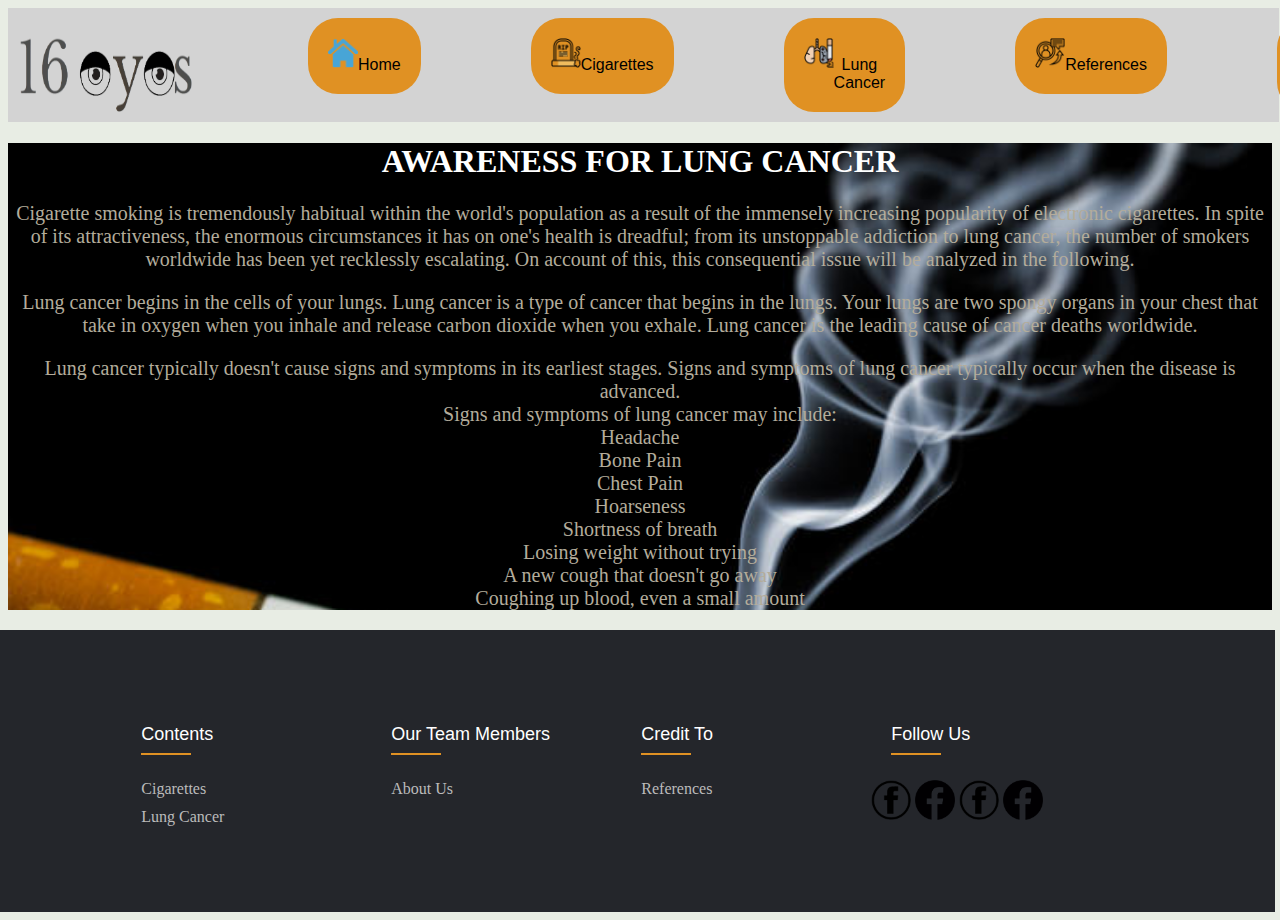
<file: Index.html>
<!DOCTYPE html>
<html>

 

<head>
<meta charset="utf-8">
<meta name="viewport" content="width=device-width, initial-scale=1">
<link rel="stylesheet" href="homestyletwo.css">
<link rel="shortcut icon" type="image/x-icon" href="Images/home.png">
<title>Home</title>
</head>
<body>

 

    <nav class="nav col-12 col-s-6">
<img src="images/logoT.png" alt="logo" class="logoimg">
<a class="cta"href="index.html" ><button><img src="images/home.png" style="width: 30px; height: 30px;"><br>Home</button></a>



<a class="cta"href="ciger.html" ><button><img src="images/cigarettes.png" style="width: 30px; height: 30px;"><br>Cigarettes</button></a>

<a class="cta"href="ictpp.html" ><button><img src="images/lungs.png" style="width: 30px; height: 30px;"><br>Lung Cancer</button></a>

<a class="cta"href="reference.html" ><button><img src="images/refre2.png" style="width: 30px; height: 30px;"><br>References</button></a>

<a class="cta"href="about us.html" ><button><img src="images/abu.png" style="width: 30px; height: 30px;"><br>About us</button></a>
</nav>
<br>

<div class="texts col-12 col-s-12">
    
<div class="h1texts">
<h1><b>AWARENESS FOR LUNG CANCER</b></h1>
</div>
<p class="bodyp">Cigarette smoking is tremendously habitual within the world's population as a result of the immensely increasing popularity of electronic cigarettes. In spite of its attractiveness, the enormous circumstances it has on one's health is dreadful; from its unstoppable addiction to lung cancer, the number of smokers worldwide has been yet recklessly escalating. On account of this, this consequential issue will be analyzed in the following.</p>
<p class="bodyp2">Lung cancer begins in the cells of your lungs. Lung cancer is a type of cancer that begins in the lungs. Your lungs are two spongy organs in your chest that take in oxygen when you inhale and release carbon dioxide when you exhale. Lung cancer is the leading cause of cancer deaths worldwide.</p>
<p class="bodyp3">Lung cancer typically doesn't cause signs and symptoms in its earliest stages. Signs and symptoms of lung cancer typically occur when the disease is advanced.
<br>
Signs and symptoms of lung cancer may include:
<br>
Headache<br>
Bone Pain<br>
Chest Pain<br>
Hoarseness<br>
Shortness of breath<br>
Losing weight without trying<br>
A new cough that doesn't go away<br>
Coughing up blood, even a small amount<br>
</p>
</div>
	<footer class="footer">
<div class="containn">
<div class="rows">
<div class="footer-column">
<h4>Contents</h4>
<ul>
<li><a href="ciger.html">Cigarettes</a></li>
<li><a href="ictpp.html">Lung Cancer</a></li>


</ul>
</div>
<div class="footer-column">
<h4>Our team members</h4>
<ul>
<li><a href="about us.html">about us</a></li>
</ul>
</div>
<div class="footer-column">
<h4>credit to</h4>
<ul>
<li><a href="reference.html">References</a></li>
</ul>
</div>
<div class="footer-column">
<h4 class="f">follow us</h4>
<div class="social">
<a href="https://www.facebook.com/susan.igp.7?mibextid=ZbWKwL"><img src="images/fb.png"></a>
<a href="https://www.facebook.com/nandar.myint.7982?mibextid=ZbWKwL"><img src="images/fbb.png"></a>
<a href="https://www.facebook.com/profile.php?id=100085521761492&mibextid=ZbWKwL"><img src="images/fb.png"></a>
<a href="https://www.facebook.com/poosayslayer69?mibextid=ZbWKwL"><img src="images/fbb.png"></a>
</div>
</div>
</div>
</div>
</footer>


 


</body>
</html>
</file>
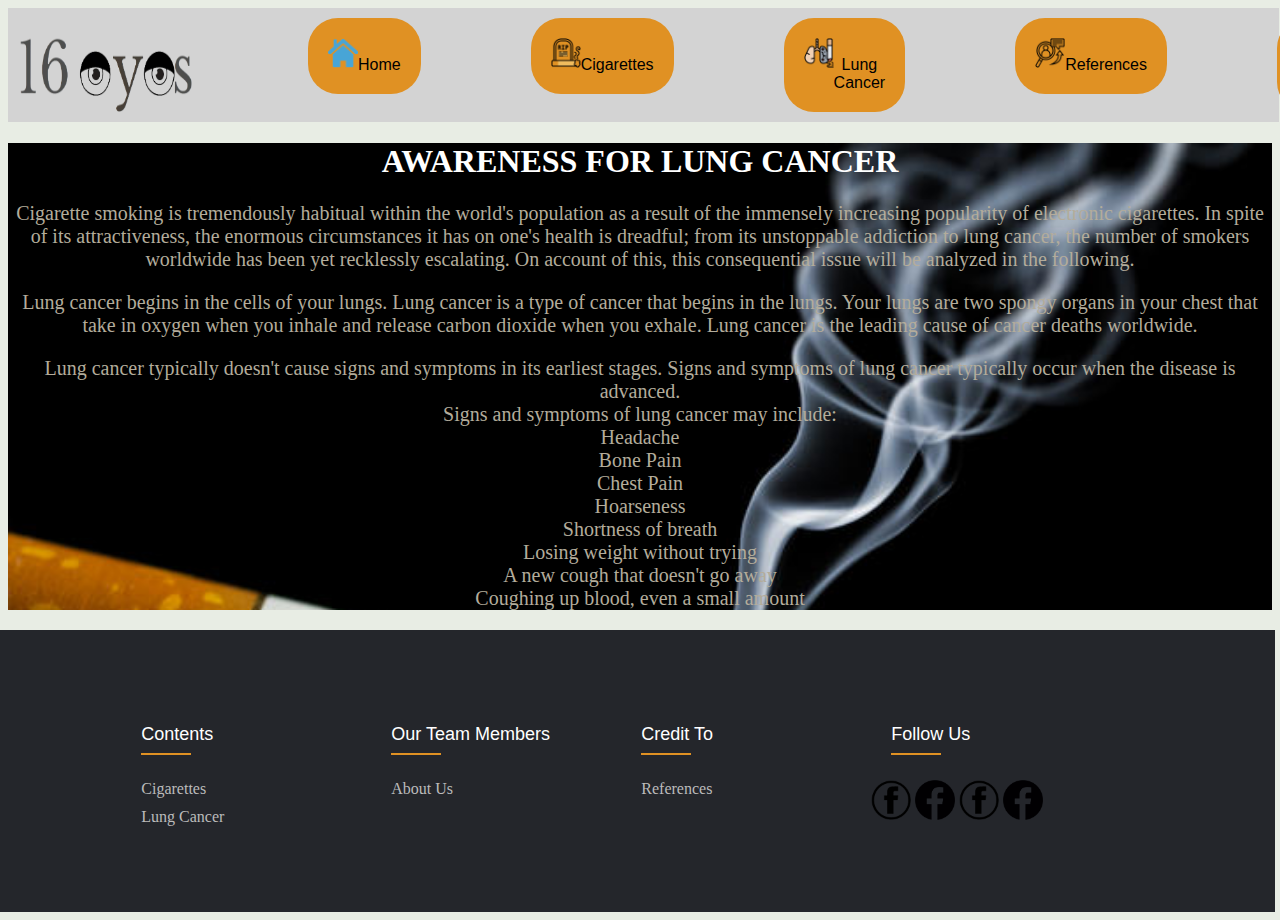
<file: index.html>
<!DOCTYPE html>
<html>

 

<head>
<meta charset="utf-8">
<meta name="viewport" content="width=device-width, initial-scale=1">
<link rel="stylesheet" href="homestyletwo.css">
<link rel="shortcut icon" type="image/x-icon" href="images/home.png">
<title>Home</title>
</head>
<body>

 

    <nav class="nav col-12 col-s-6">
<img src="images/logoT.png" alt="logo" class="logoimg">
<a class="cta"href="index.html" ><button><img src="images/home.png" style="width: 30px; height: 30px;"><br>Home</button></a>



<a class="cta"href="ciger.html" ><button><img src="images/cigarettes.png" style="width: 30px; height: 30px;"><br>Cigarettes</button></a>

<a class="cta"href="ictpp.html" ><button><img src="images/lungs.png" style="width: 30px; height: 30px;"><br>Lung Cancer</button></a>

<a class="cta"href="reference.html" ><button><img src="images/refre2.png" style="width: 30px; height: 30px;"><br>References</button></a>

<a class="cta"href="about us.html" ><button><img src="images/abu.png" style="width: 30px; height: 30px;"><br>About us</button></a>
</nav>
<br>

<div class="texts col-12 col-s-12">
    
<div class="h1texts">
<h1><b>AWARENESS FOR LUNG CANCER</b></h1>
</div>
<p class="bodyp">Cigarette smoking is tremendously habitual within the world's population as a result of the immensely increasing popularity of electronic cigarettes. In spite of its attractiveness, the enormous circumstances it has on one's health is dreadful; from its unstoppable addiction to lung cancer, the number of smokers worldwide has been yet recklessly escalating. On account of this, this consequential issue will be analyzed in the following.</p>
<p class="bodyp2">Lung cancer begins in the cells of your lungs. Lung cancer is a type of cancer that begins in the lungs. Your lungs are two spongy organs in your chest that take in oxygen when you inhale and release carbon dioxide when you exhale. Lung cancer is the leading cause of cancer deaths worldwide.</p>
<p class="bodyp3">Lung cancer typically doesn't cause signs and symptoms in its earliest stages. Signs and symptoms of lung cancer typically occur when the disease is advanced.
<br>
Signs and symptoms of lung cancer may include:
<br>
Headache<br>
Bone Pain<br>
Chest Pain<br>
Hoarseness<br>
Shortness of breath<br>
Losing weight without trying<br>
A new cough that doesn't go away<br>
Coughing up blood, even a small amount<br>
</p>
</div>
	<footer class="footer">
<div class="containn">
<div class="rows">
<div class="footer-column">
<h4>Contents</h4>
<ul>
<li><a href="ciger.html">Cigarettes</a></li>
<li><a href="ictpp.html">Lung Cancer</a></li>


</ul>
</div>
<div class="footer-column">
<h4>Our team members</h4>
<ul>
<li><a href="about us.html">about us</a></li>
</ul>
</div>
<div class="footer-column">
<h4>credit to</h4>
<ul>
<li><a href="reference.html">References</a></li>
</ul>
</div>
<div class="footer-column">
<h4 class="f">follow us</h4>
<div class="social">
<a href="https://www.facebook.com/susan.igp.7?mibextid=ZbWKwL"><img src="images/fb.png"></a>
<a href="https://www.facebook.com/nandar.myint.7982?mibextid=ZbWKwL"><img src="images/fbb.png"></a>
<a href="https://www.facebook.com/profile.php?id=100085521761492&mibextid=ZbWKwL"><img src="images/fb.png"></a>
<a href="https://www.facebook.com/poosayslayer69?mibextid=ZbWKwL"><img src="images/fbb.png"></a>
</div>
</div>
</div>
</div>
</footer>


 


</body>
</html>
</file>
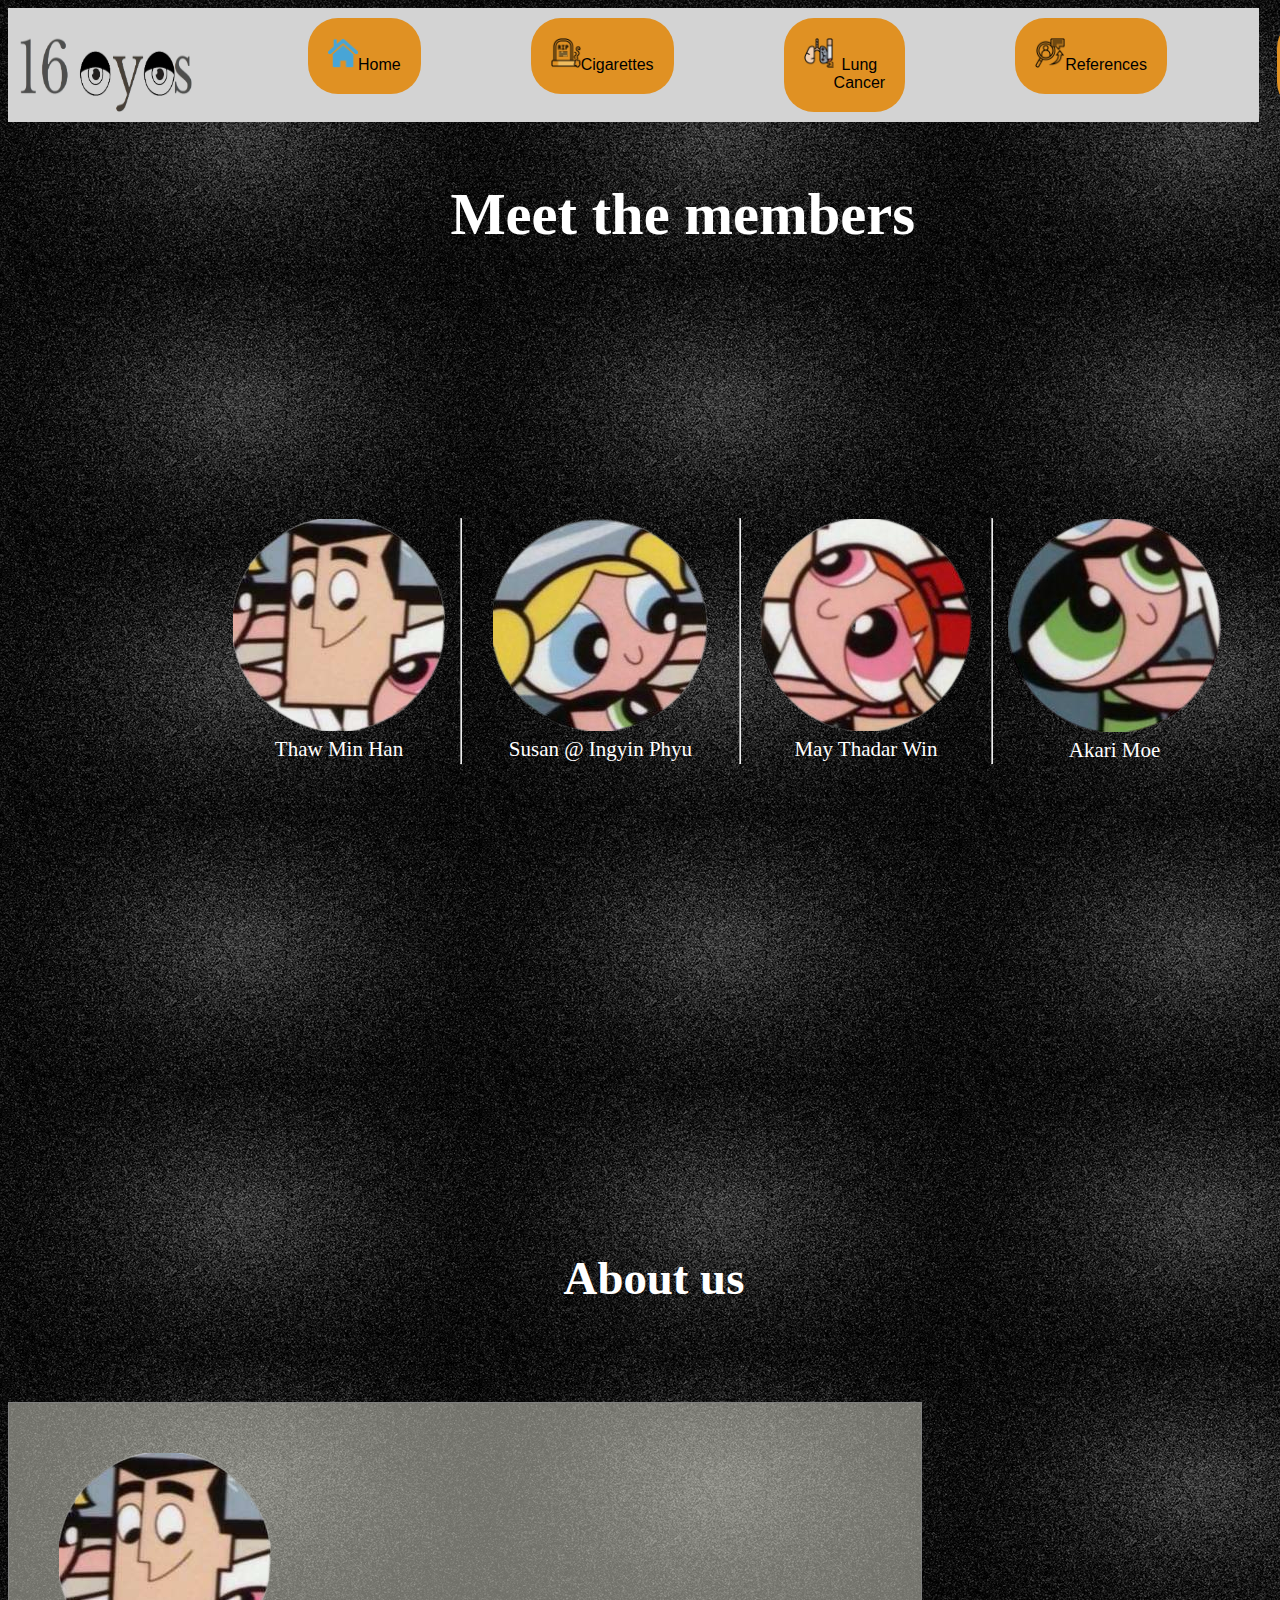
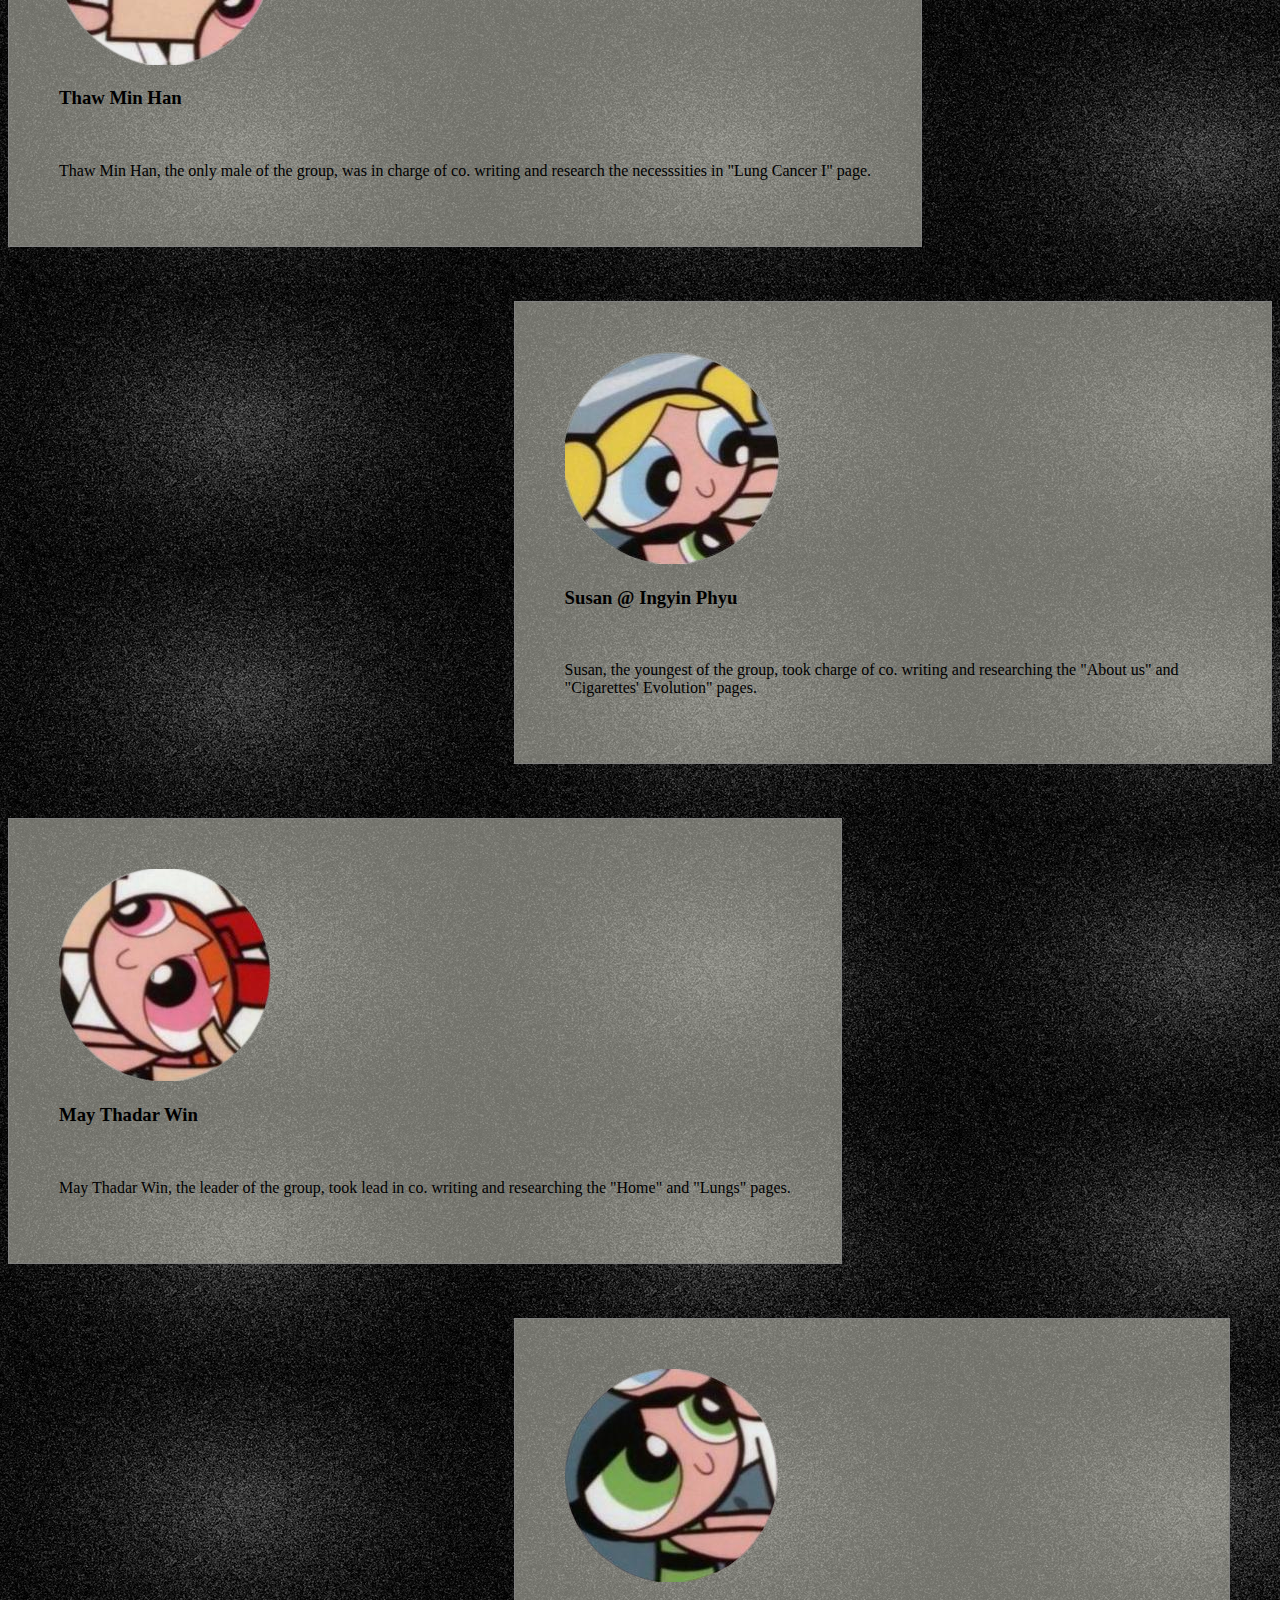
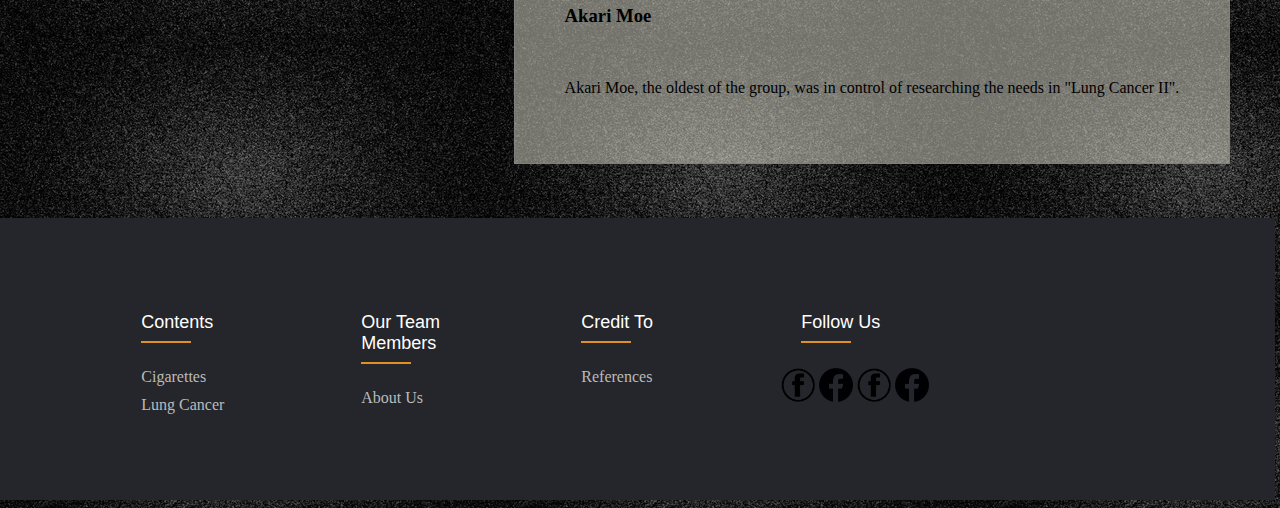
<file: about us.html>
<!DOCTYPE html>
<html>
<head>
    <meta charset="utf-8">
    <meta name="viewport" content="width=device-width, initial-scale=1">
    <link rel="stylesheet" type="text/css" href="about us.css">
    <link rel="shortcut icon" type="image/icon" href="images/abu.png">
    <title>About Us</title>
    <style>
    </style>
</head>
    <body background="images/background.webp">

        <nav class="nav col-12 col-s-6">
<img src="images/logoT.png" alt="logo" class="logoimg">
<a class="cta"href="index.html" ><button><img src="images/home.png" style="width: 30px; height: 30px;"><br>Home</button></a>



<a class="cta"href="ciger.html" ><button><img src="images/cigarettes.png" style="width: 30px; height: 30px;"><br>Cigarettes</button></a>

<a class="cta"href="ictpp.html" ><button><img src="images/lungs.png" style="width: 30px; height: 30px;"><br>Lung Cancer</button></a>

<a class="cta"href="reference.html" ><button><img src="images/refre2.png" style="width: 30px; height: 30px;"><br>References</button></a>

<a class="cta"href="about us.html" ><button><img src="images/abu.png" style="width: 30px; height: 30px;"><br>About us</button></a>

</nav>
<br>


    <!--<header class="col-12 col-s-12"><img class="logo" src="images/logoT.png" alt="logo">

        <nav class="col-12 col-s-9">
            <ul class="nav_links">
                <ul class="home">
                <li><a href="#"><img src="images/home.png">Home</a></li></ul>

                <ul class="abou">
                <li><a href="#"><img src="images/abu.png"><br>About us</a></li></ul>

                <ul class="re">
                <li><a href="#"><img src="images/reference.png">References</a></li></ul>
                </ul>

            </nav>
        <a class="cta"href="#"><button>Content</button></a>
</div>
</header>
<br><br><br>-->


        <div class="lead">
         <h3 class="col-12 col-s-9">Meet the members</h3>

     </div>


    <div class="abu">
    <ul class="col-12 col-s-9">


        
        <li><a href="#thaw"><img src="images/thawT.png" alt="Thaw Min Han"></a>Thaw Min Han</li>
        <hr><br>
        <li><a href="#susan"><img src="images/susanT.png" alt="Susan @ Ingyin Phyu"></a>Susan @ Ingyin Phyu</li>
        <hr><br>
        <li><a href="#may"><img src="images/mayT.png" alt="May Thadar Win"></a>May Thadar Win</li>
        <hr><br>
        <li><a href="#akari"><img src="images/akariT.png" alt="Akari Moe"></a>Akari Moe</li>
        
    </ul>
    </div><br><br><br><br><br><br><br><br><br><br>


    <div class="title"><h3>About us</h3></div>
    <div class="info">
        

    <div class="thawmin" id="thaw">
            <img src="images/thawT.png">
        <h3>Thaw Min Han</h3><br>
        <p>Thaw Min Han, the only male of the group, was in charge of co. writing and research the necesssities in "Lung Cancer I" page.</p>
    </div><br><br><br><br>

    <div class="susan" id="susan">
            <img src="images/susanT.png">
        <h3>Susan @ Ingyin Phyu</h3><br>
        <p>Susan, the youngest of the group, took charge of co. writing and researching the "About us" and "Cigarettes' Evolution" pages.</p>
    </div><br><br><br><br>

    
    <div class="may" id="may">
            <img src="images/mayT.png">
        <h3>May Thadar Win</h3><br>
        <p>May Thadar Win, the leader of the group, took lead in co. writing and researching the "Home" and "Lungs" pages.</p>
    </div><br><br><br><br>


    <div class="akari" id="akari">
            <img src="images/akariT.png">
        <h3>Akari Moe</h3><br>
        <p>Akari Moe, the oldest of the group, was in control of  researching the needs in "Lung Cancer II".</p>
    </div>
</div>


<br><br><br>
<footer class="footer">
<div class="containn">
<div class="rows">
<div class="footer-column">
<h4>Contents</h4>
<ul>
<li><a href="ciger.html">Cigarettes</a></li>
<li><a href="ictpp.html">Lung Cancer</a></li>


</ul>
</div>
<div class="footer-column">
<h4>Our team members</h4>
<ul>
<li><a href="about us.html">about us</a></li>
</ul>
</div>
<div class="footer-column">
<h4>credit to</h4>
<ul>
<li><a href="reference.html">References</a></li>
</ul>
</div>
<div class="footer-column">
<h4 class="f">follow us</h4>
<div class="social">
<a href="https://www.facebook.com/susan.igp.7?mibextid=ZbWKwL"><img src="images/fb.png"></a>
<a href="https://www.facebook.com/nandar.myint.7982?mibextid=ZbWKwL"><img src="images/fbb.png"></a>
<a href="https://www.facebook.com/profile.php?id=100085521761492&mibextid=ZbWKwL"><img src="images/fb.png"></a>
<a href="https://www.facebook.com/poosayslayer69?mibextid=ZbWKwL"><img src="images/fbb.png"></a>
</div>
</div>
</div>
</div>
</footer>
    
</body>
</html>
</file>
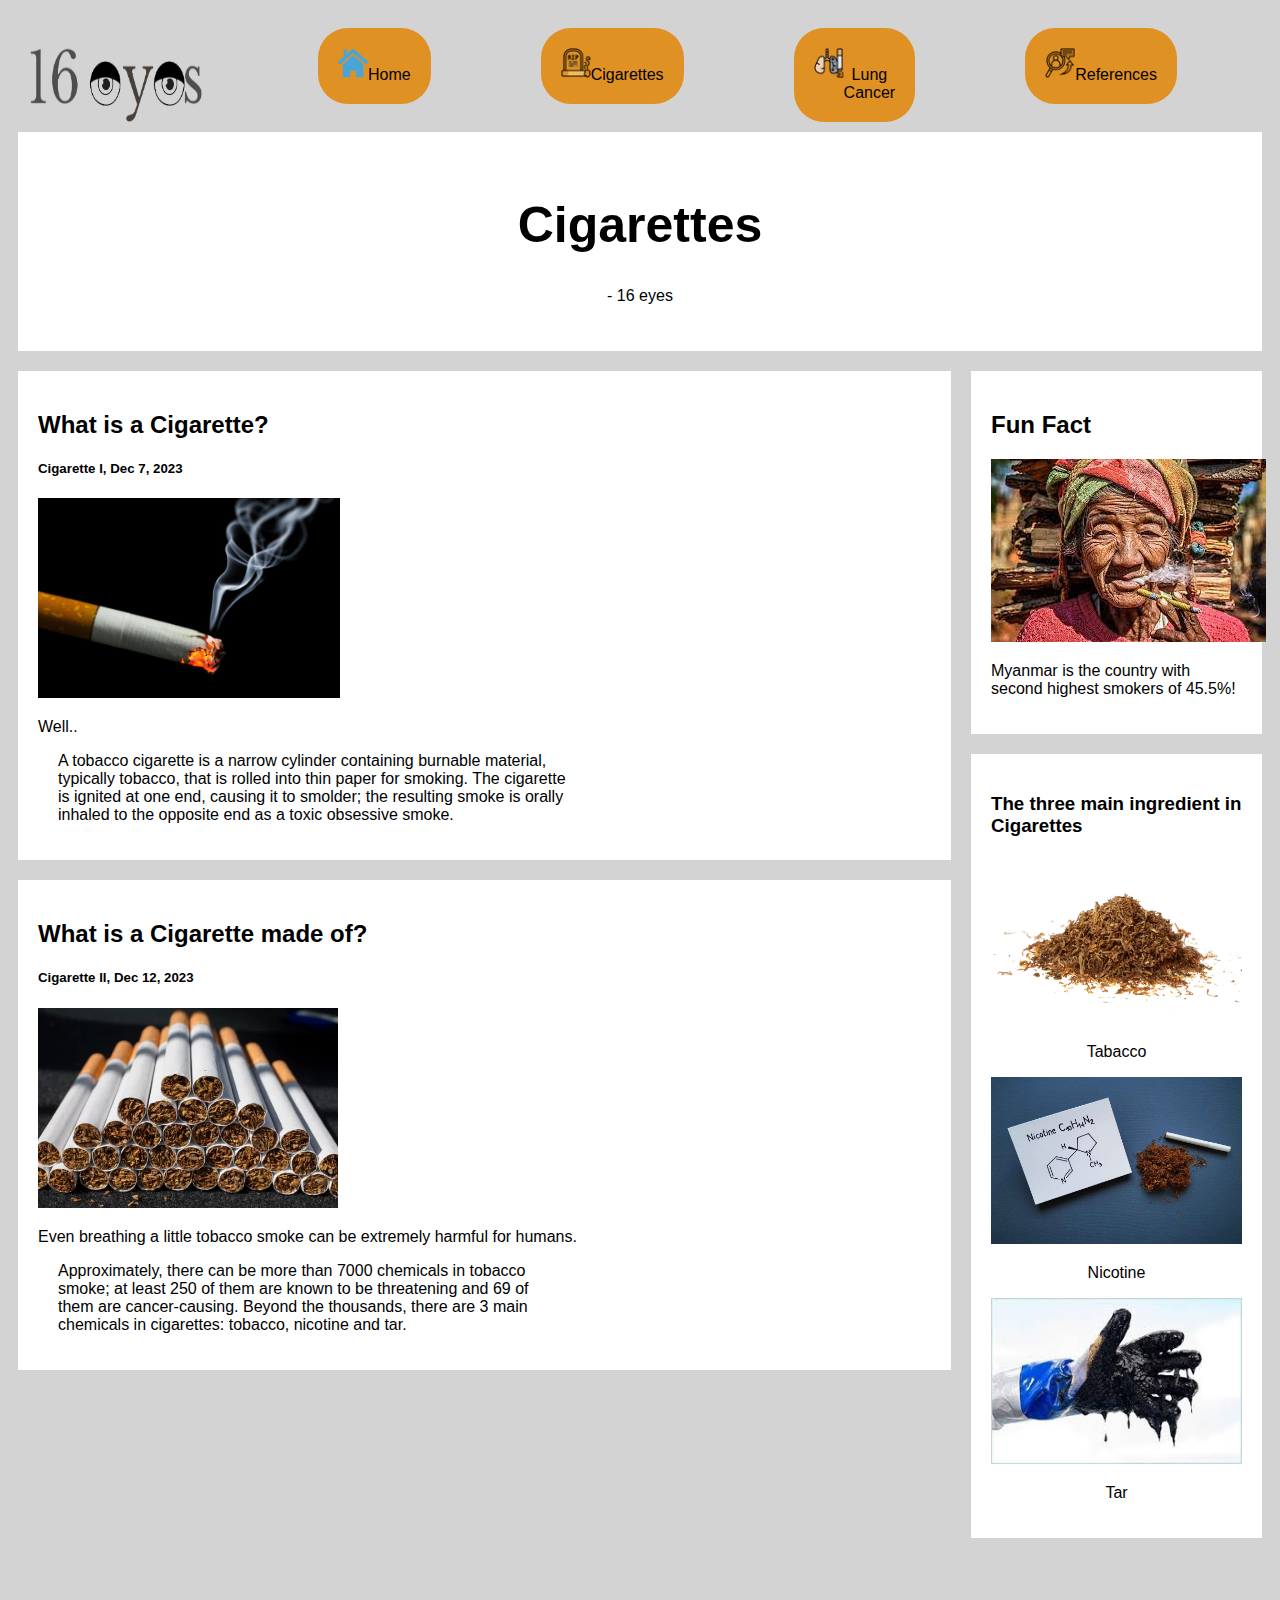
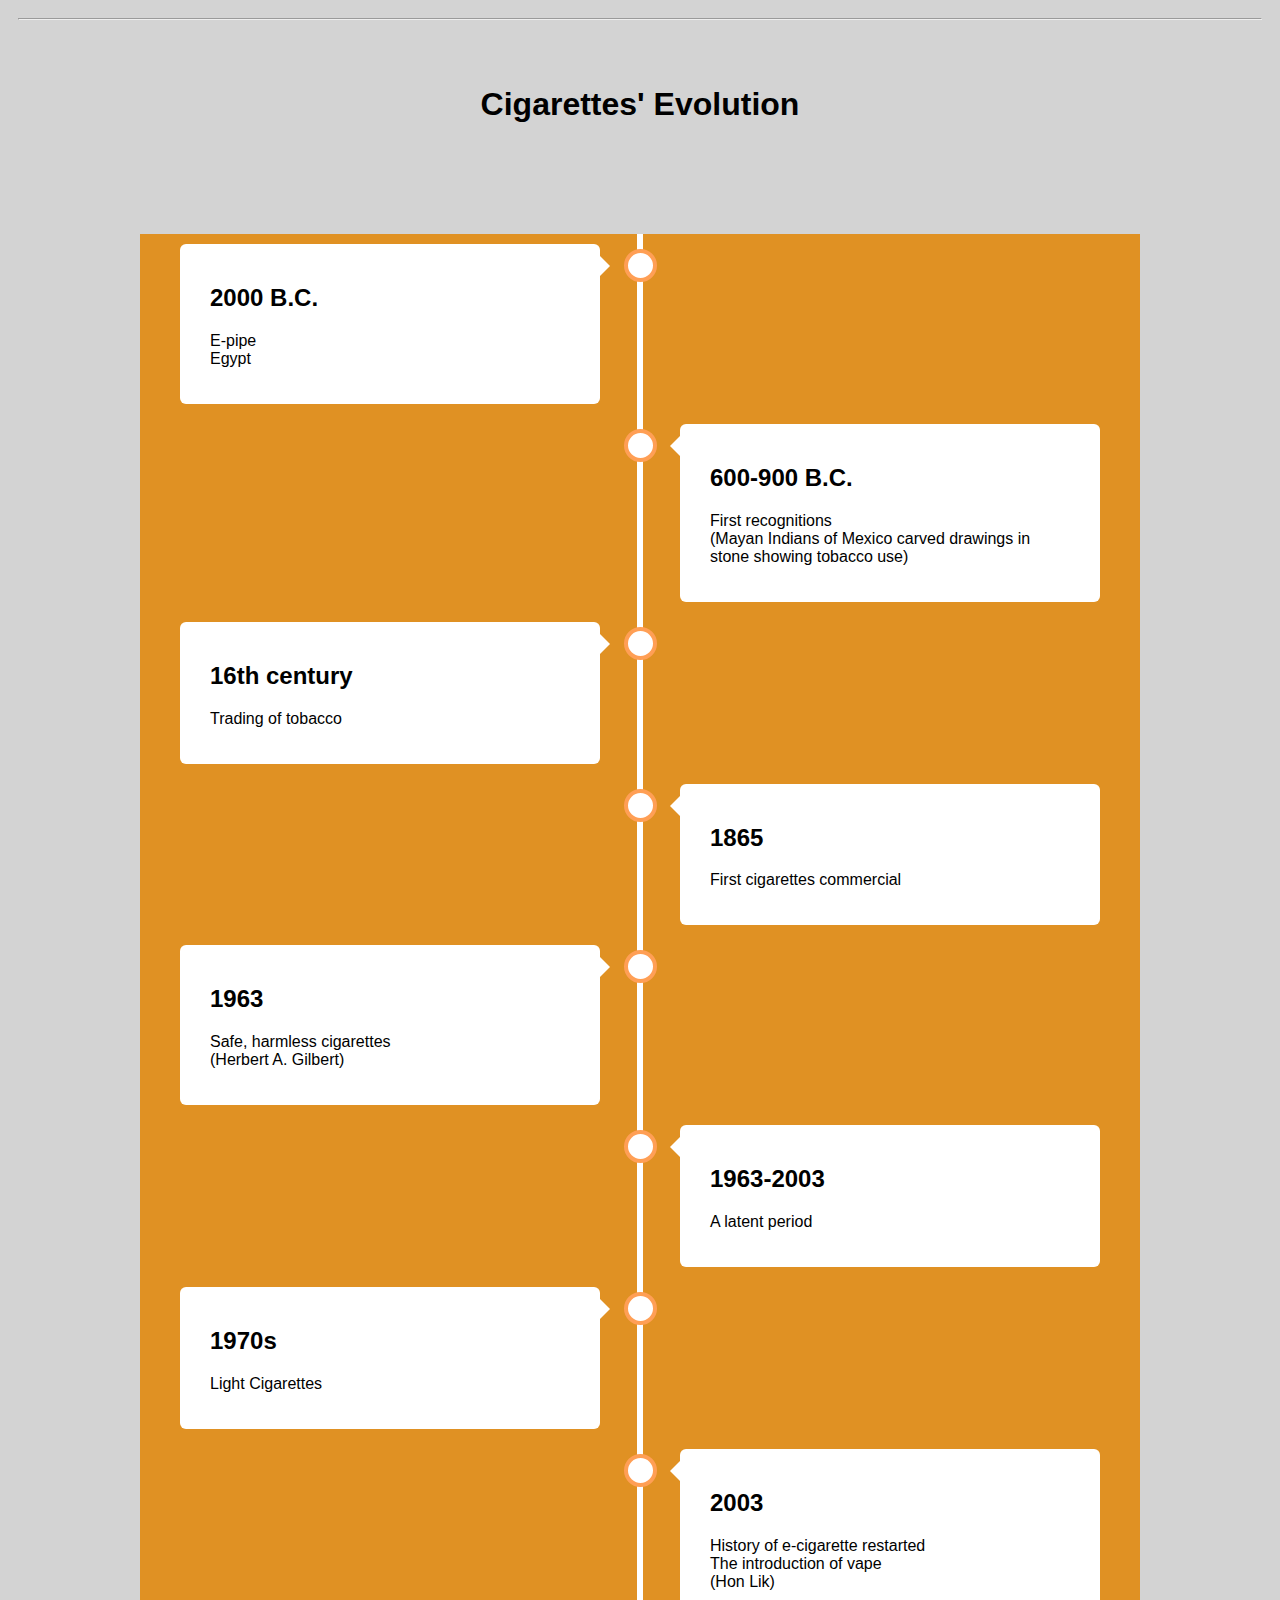
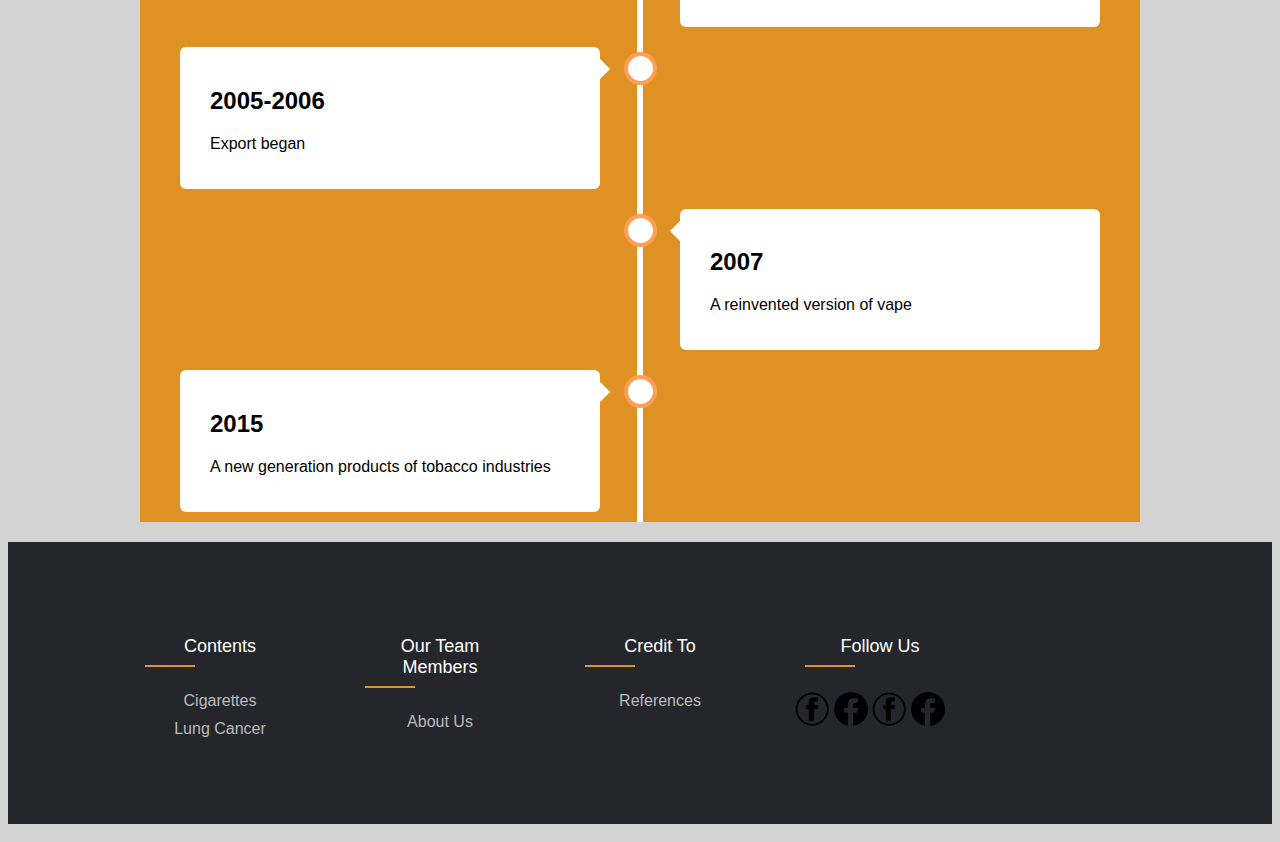
<file: ciger.html>
<!DOCTYPE html>
<html>
<head>
	<meta charset="utf-8">
	<meta name="viewport" content="width=device-width, initial-scale=1">
	<link rel="stylesheet" type="text/css" href="ciger.css">
	<link rel="shortcut icon" type="image/icon" href="images/cigar.png">
	<title>Cigarettes</title>
</head>
<body>
    <nav class="nav col-12 col-s-6">
<img src="images/logoT.png" alt="logo" class="logoimg">
<a class="cta"href="index.html" ><button><img src="images/home.png" style="width: 30px; height: 30px;"><br>Home</button></a>



<a class="cta"href="ciger.html" ><button><img src="images/cigarettes.png" style="width: 30px; height: 30px;"><br>Cigarettes</button></a>

<a class="cta"href="ictpp.html" ><button><img src="images/lungs.png" style="width: 30px; height: 30px;"><br>Lung Cancer</button></a>

<a class="cta"href="reference.html" ><button><img src="images/refre2.png" style="width: 30px; height: 30px;"><br>References</button></a>

<a class="cta"href="about us.html" ><button><img src="images/abu.png" style="width: 30px; height: 30px;"><br>About us</button></a>
</nav>
<br>

	<!--<header class="col-12 col-s-6"><img class="logo" src="images/logoT.png" alt="logo">
        

        <nav>
            <ul class="nav_links">
                <ul class="home">
                <li><a href="#"><img src="images/home.png">Home</a></li></ul>

                <ul class="abou">
                <li><a href="#"><img src="images/abu.png"><br>About us</a></li></ul>

                <ul class="re">
                <li><a href="#"><img src="images/reference.png">References</a></li></ul>
                </ul>

            </nav>
        <a class="cta"href="#"><button>Content</button></a>
</div>
</header>
<br>-->


</head>
<body>

<div class="head">
  <h1>Cigarettes</h1>
  <p>- 16 eyes</p>
</div>



<div class="row">
  <div class="leftcolumn">
    <div class="what">
      <h2>What is a Cigarette?</h2>
      <h5>Cigarette I, Dec 7, 2023</h5>
      <img src="images/cigar1.jpg" style="height:200px;">
      <p>Well..</p>
      <p style="margin-left:20px"> A tobacco cigarette is a narrow cylinder containing burnable material,<br> typically tobacco, that is rolled into thin paper for smoking. The cigarette<br> is ignited at one end, causing it to smolder; the resulting smoke is orally<br> inhaled to the opposite end as a toxic obsessive smoke.</p>
    </div>

    <div class="what">
      <h2>What is a Cigarette made of?</h2>
      <h5>Cigarette II, Dec 12, 2023</h5>
      <img src="images/cigar2.webp" style="height:200px;">
      <p>Even breathing a little tobacco smoke can be extremely harmful for humans.</p>
      <p style="margin-left:20px"> Approximately, there can be more than 7000 chemicals in tobacco<br> smoke; at least 250 of them are known to be threatening and 69 of<br> them are cancer-causing. Beyond the thousands, there are 3 main <br>chemicals in cigarettes: tobacco, nicotine and tar.</p>
    </div>
  </div>


  <div class="rightcolumn">
    <div class="what">
      <h2>Fun Fact</h2>
      <img src="images/myan.jfif" style="height:100%;">
      <p>Myanmar is the country with second highest smokers of 45.5%!</p>
    </div>
    <div class="what">
      <h3>The three main ingredient in Cigarettes</h3>
      <div class="ingredient">
      <img src="images/tabacco.jpg" style="width:100%"><p style="text-align:center">Tabacco</p>
      <img src="images/nicotine.jpg" style="width:100%"><p style="text-align:center">Nicotine</p>
      <img src="images/tar.jfif" style="width:100%"><p style="text-align:center">Tar</p>
  </div>
    </div>
</div></div>
    <br><br><br><br><hr><br><br>


</div></div>
<h1 style="text-align:center">Cigarettes' Evolution</h1><br><br><br><br><br>


<div class="timeline">
  <div class="container left">
    <div class="content">
      <h2>2000 B.C.</h2>
      <p>E-pipe <br>Egypt</p>
    </div>
  </div>
  <div class="container right">
    <div class="content">
      <h2>600-900 B.C.</h2>
      <p>First recognitions<br>(Mayan Indians of Mexico carved drawings in stone showing tobacco use)</p>
    </div>
  </div>
  <div class="container left">
    <div class="content">
      <h2>16th century</h2>
      <p>Trading of tobacco</p>
    </div>
  </div>
  <div class="container right">
    <div class="content">
      <h2>1865</h2>
      <p>First cigarettes commercial</p>
    </div>
  </div>
  <div class="container left">
    <div class="content">
      <h2>1963</h2>
      <p>Safe, harmless cigarettes <br> (Herbert A. Gilbert)</p>
    </div>
  </div>
  <div class="container right">
    <div class="content">
      <h2>1963-2003</h2>
      <p>A latent period</p>
    </div>
  </div>
    <div class="container left">
    <div class="content">
      <h2>1970s</h2>
      <p>Light Cigarettes</p>
    </div>
  </div>
  <div class="container right">
    <div class="content">
      <h2>2003</h2>
      <p>History of e-cigarette restarted<br>The introduction of vape <br>(Hon Lik)</p>
    </div>
  </div>
  <div class="container left">
    <div class="content">
      <h2>2005-2006</h2>
      <p>Export began</p>
    </div>
  </div>
  <div class="container right">
    <div class="content">
      <h2>2007</h2>
      <p>A reinvented version of vape</p>
    </div>
  </div>
  <div class="container left">
    <div class="content">
      <h2>2015</h2>
      <p>A new generation products of tobacco industries</p>
    </div>
  </div>

</div>

<footer class="footer">
<div class="containn">
<div class="rows">
<div class="footer-column">
<h4>Contents</h4>
<ul>
<li><a href="ciger.html">Cigarettes</a></li>
<li><a href="ictpp.html">Lung Cancer</a></li>


</ul>
</div>
<div class="footer-column">
<h4>Our team members</h4>
<ul>
<li><a href="about us.html">about us</a></li>
</ul>
</div>
<div class="footer-column">
<h4>credit to</h4>
<ul>
<li><a href="Reference/reference.html">References</a></li>
</ul>
</div>
<div class="footer-column">
<h4 class="f">follow us</h4>
<div class="social">
<a href="https://www.facebook.com/susan.igp.7?mibextid=ZbWKwL"><img src="images/fb.png"></a>
<a href="https://www.facebook.com/nandar.myint.7982?mibextid=ZbWKwL"><img src="images/fbb.png"></a>
<a href="https://www.facebook.com/profile.php?id=100085521761492&mibextid=ZbWKwL"><img src="images/fb.png"></a>
<a href="https://www.facebook.com/poosayslayer69?mibextid=ZbWKwL"><img src="images/fbb.png"></a>
</div>
</div>
</div>
</div>
</footer>





</body>
</html>
</file>
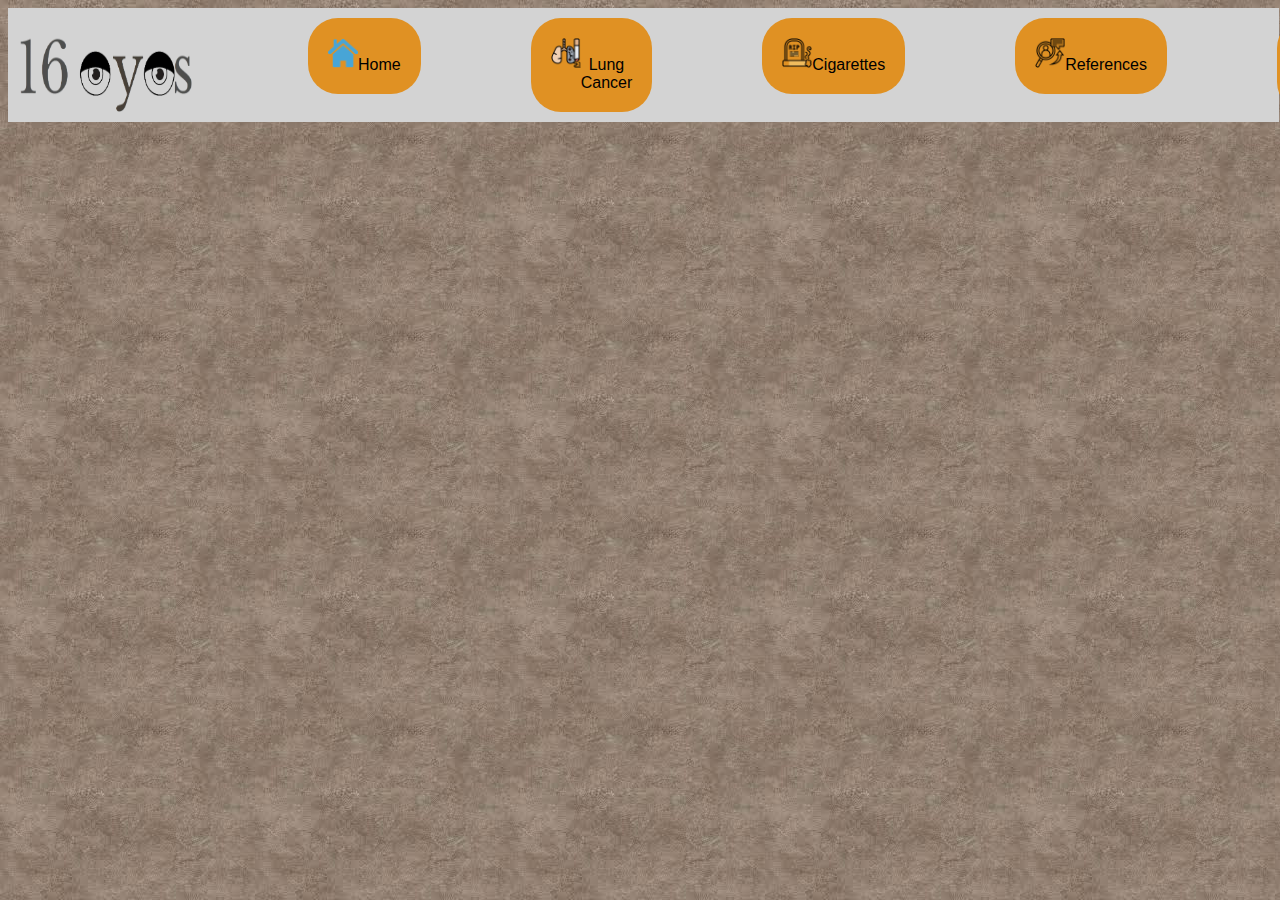
<file: headline.html>
<!DOCTYPE html>
<html>

 

<head>
<meta charset="utf-8">
<meta name="viewport" content="width=device-width, initial-scale=1">
<link rel="stylesheet" href="homestyletwo.css">
<link rel="shortcut icon" type="image/x-icon" href="Images/home.png">
<title>Home</title>
</head>
<body background="images/bg5.png">

 

    <nav class="nav col-12 col-s-6">
<img src="images/logoT.png" alt="logo" class="logoimg">
<a class="cta"href="body.html" target="mainpage"><button><img src="images/home.png" style="width: 30px; height: 30px;"><br>Home</button></a>
<a class="cta"href="#" target="mainpage"><button><img src="images/lung.png" style="width: 30px; height: 30px;"><br>Lung Cancer</button></a>
<a class="cta"href="ciger.html" target="mainpage"><button><img src="images/cigarettes.png" style="width: 30px; height: 30px;"><br>Cigarettes</button></a>
<a class="cta"href="reference.html" target="mainpage"><button><img src="images/refre2.png" style="width: 30px; height: 30px;"><br>References</button></a>
<a class="cta"href="about us.html" target="mainpage"><button><img src="images/abu.png" style="width: 30px; height: 30px;"><br>About us</button></a>
</nav>
<br>

 


</body>
</html>
</file>
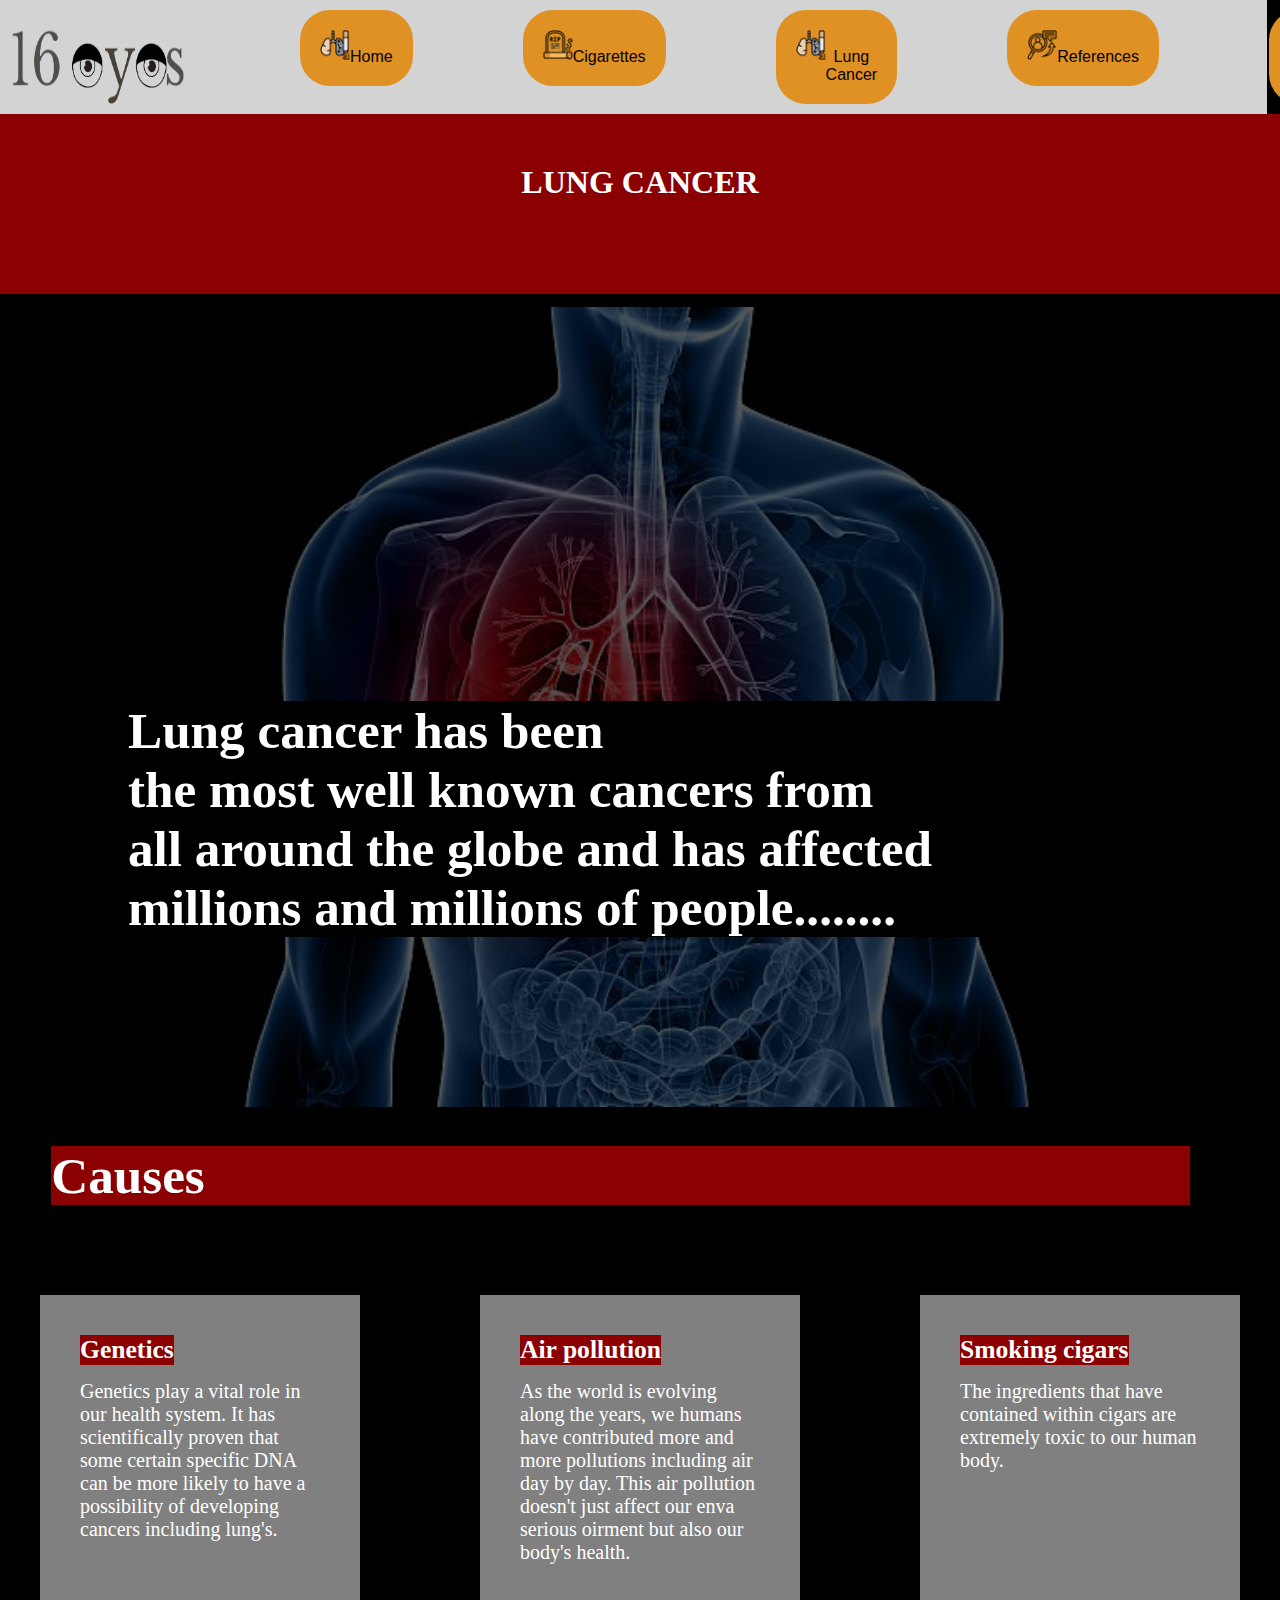
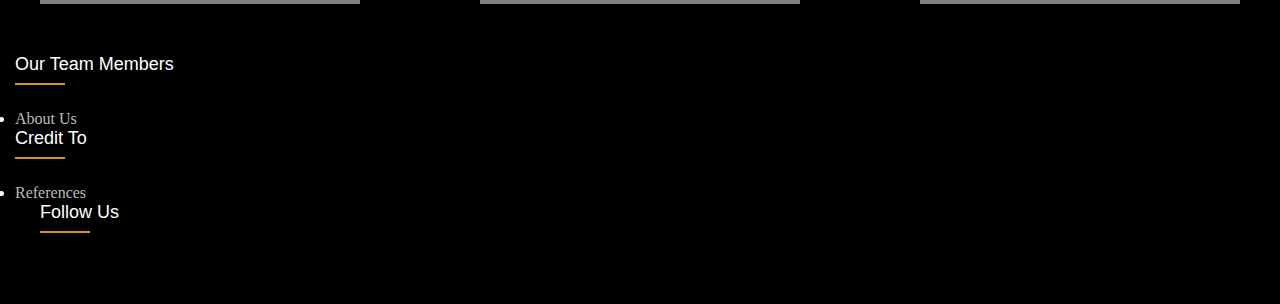
<file: ictpp.html>
<!DOCTYPE html>
<html>
<head>
	<meta charset="utf-8">
	<meta name="viewport" content="width=device-width, initial-scale=1">
	<title>LUNG CANCER AND IT"S CAUSES</title>
	<link rel="shortcut icon" type="image/icon" href="images/lungs.png">
	<link rel="stylesheet" type="text/css" href="idek.css">
</head>
<body>
	  <nav class="nav col-12 col-s-6">
<img src="images/logoT.png" alt="logo" class="logoimg">
<a class="cta"href="index.html" ><button><img src="images/lungs.png" style="width: 30px; height: 30px;"><br>Home</button></a>



<a class="cta"href="ciger.html" ><button><img src="images/cigarettes.png" style="width: 30px; height: 30px;"><br>Cigarettes</button></a>

<a class="cta"href="ictpp.html" ><button><img src="images/lungs.png" style="width: 30px; height: 30px;"><br>Lung Cancer</button></a>

<a class="cta"href="reference.html" ><button><img src="images/refre2.png" style="width: 30px; height: 30px;"><br>References</button></a>

<a class="cta"href="about us.html" ><button><img src="images/abu.png" style="width: 30px; height: 30px;"><br>About us</button></a>
</nav>
<br>
      <div id="header"><h1>LUNG CANCER</h1></div>
      <div class="lung-img">
      	<img src="images/lung cancer.png">
      	<div class="text">
      		<h1>Lung cancer has been<br> the most well known cancers from<br> all around the globe and has affected <br>millions and millions of people........
      </h1> </div></div>
<!--------------causes--------->

      <div id="causes">
      	<div class="container">
      		<h1 class="sub-tit">Causes</h1>
      	     <div class="causes-list">
      	     	<div>
      	     		<h2>Genetics</h2>
      	     		<p>Genetics play a vital role 
in our health system. 
It has scientifically proven that
some certain specific DNA can 
be more likely to have a 
possibility of developing cancers
including lung's.
</p>
      	     	</div>

      	     	<div>
      	     		<h2>Air pollution</h2>
      	     		<p>As the world is evolving along
the years, we humans have contributed 
more and more pollutions including
air day by day. This air pollution doesn't 
just affect our enva serious oirment but also 
our body's health. 

</p>
      	     	</div>

      	     	<div>
      	     		<h2>Smoking cigars</h2>
      	     		<p>The ingredients 
that have contained within 
cigars are extremely toxic to
our human body. 

</p>
      	     	</div>

      	     </div></div></div>



<div class="footer-column">
<h4>Our team members</h4>
<ul>
<li><a href="about us.html">about us</a></li>
</ul>
</div>
<div class="footer-column">
<h4>credit to</h4>
<ul>
<li><a href="reference.html">References</a></li>
</ul>
</div>
<div class="footer-column">
<h4 class="f">follow us</h4>
<div class="social">
<a href="https://www.facebook.com/susan.igp.7?mibextid=ZbWKwL"><img src="images/fb.png"></a>
<a href="https://www.facebook.com/nandar.myint.7982?mibextid=ZbWKwL"><img src="images/fbb.png"></a>
<a href="https://www.facebook.com/profile.php?id=100085521761492&mibextid=ZbWKwL"><img src="images/fb.png"></a>
<a href="https://www.facebook.com/poosayslayer69?mibextid=ZbWKwL"><img src="images/fbb.png"></a>
</div>
</div>
</div>
</div>
</footer>

</body>
</html>
</file>
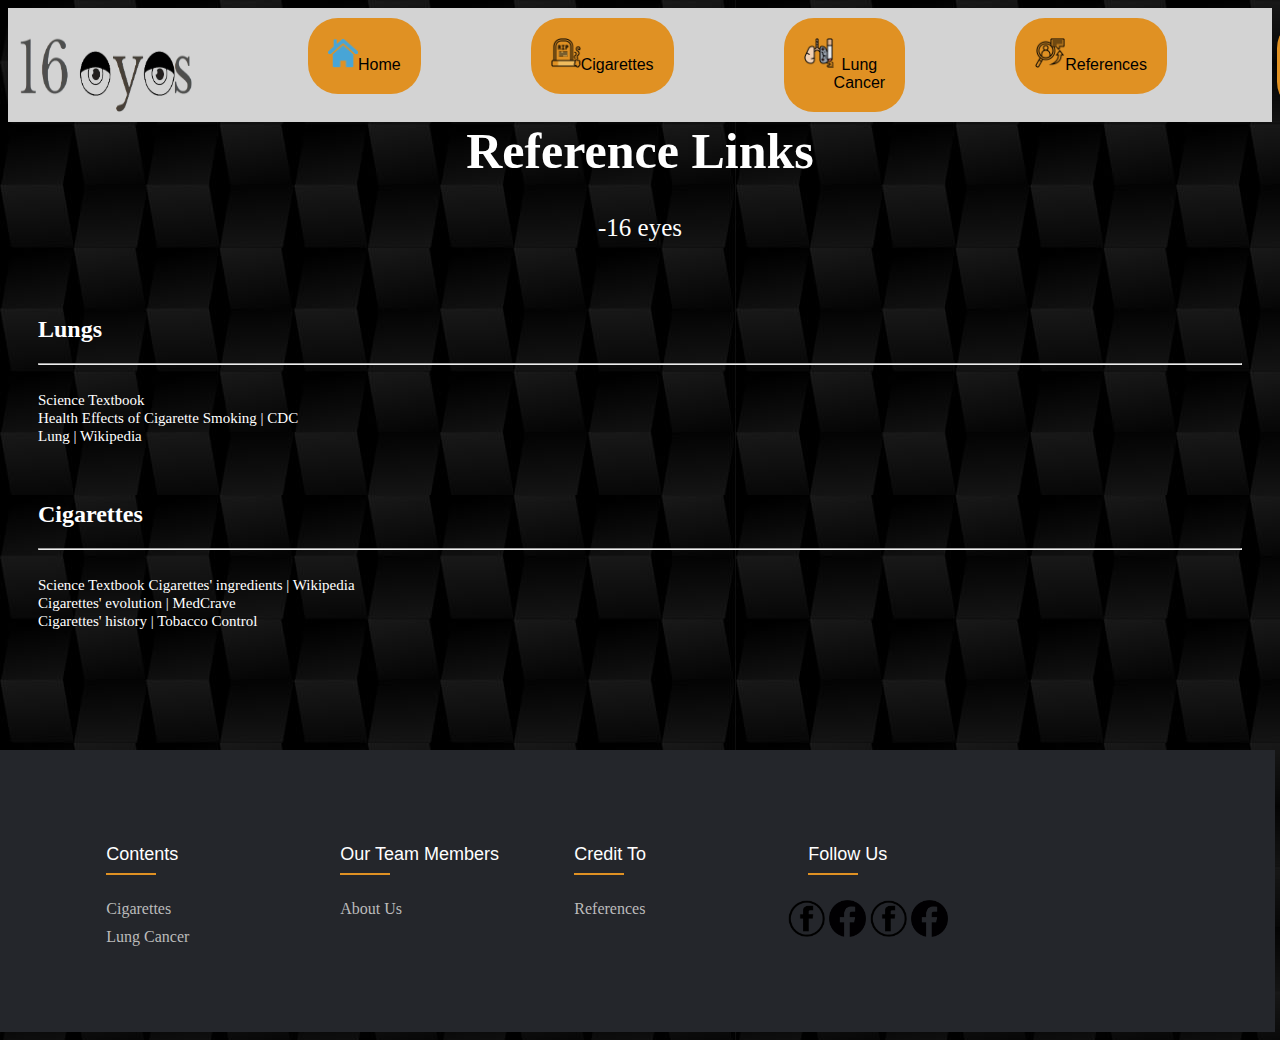
<file: reference.html>
<!DOCTYPE html>
<html>
<head>
	<meta charset="utf-8">
	<meta name="viewport" content="width=device-width, initial-scale=1">
	<link rel="stylesheet" type="text/css" href="reference.css">
	<link rel="shortcut icon" type="image/icon" href="images/reference.png">
	<title>References</title>
</head>
<body background="images/blackai.jpg">
	    <nav class="nav col-12 col-s-6">
<img src="images/logoT.png" alt="logo" class="logoimg">
<a class="cta"href="index.html" ><button><img src="images/home.png" style="width: 30px; height: 30px;"><br>Home</button></a>


<a class="cta"href="ciger.html" ><button><img src="images/cigarettes.png" style="width: 30px; height: 30px;"><br>Cigarettes</button></a>

<a class="cta"href="ictpp.html" ><button><img src="images/lungs.png" style="width: 30px; height: 30px;"><br>Lung Cancer</button></a>

<a class="cta"href="reference.html" ><button><img src="images/refre2.png" style="width: 30px; height: 30px;"><br>References</button></a>

<a class="cta"href="about us.html" ><button><img src="images/abu.png" style="width: 30px; height: 30px;"><br>About us</button></a>
</nav>
<br>
		<!--<header class="col-12 col-s-6"><img class="logo" src="images/logoT.png" alt="logo">
        

        <nav>
            <ul class="nav_links">
                <ul class="home">
                <li><a href="#"><img src="images/home.png">Home</a></li></ul>

                <ul class="abou">
                <li><a href="#"><img src="images/abu.png"><br>About us</a></li></ul>

                <ul class="re">
                <li><a href="#"><img src="images/reference.png">References</a></li></ul>
                </ul>

            </nav>
        <a class="cta"href="#"><button>Content</button></a>
</div>
</header>
<br>-->

<div class="tit">
<h1>Reference Links</h1>
<p>-16 eyes</p>
</div>

<div class="links">

	<h2>Lungs</h2><hr><br>
	<a href="https://www.google.com/search?q=cambridge+checkpoint+science+coursebook+8&rlz=1C1GCEA_enMM901MM901&oq=cambridge+checkpoint+science+coursebook+8&aqs=chrome.0.0i355i512j46i512j0i512l8.15822j0j7&sourceid=chrome&ie=UTF-8">Science Textbook</a><br>
	<a href="https://www.cdc.gov/tobacco/data_statistics/fact_sheets/health_effects/effects_cig_smoking/index.htm#:~:text=Smoking%20can%20cause%20lung%20disease,most%20cases%20of%20lung%20cancer.">Health Effects of Cigarette Smoking | CDC</a><br>
	<a href="https://en.wikipedia.org/wiki/Lung#:~:text=The%20vast%20majority%20(85%25),other%20forms%20of%20air%20pollution.">Lung | Wikipedia</a><br><br><br>



	<h2>Cigarettes</h2><hr><br>
	<a href="https://www.google.com/search?q=cambridge+checkpoint+science+coursebook+8&rlz=1C1GCEA_enMM901MM901&oq=cambridge+checkpoint+science+coursebook+8&aqs=chrome.0.0i355i512j46i512j0i512l8.15822j0j7&sourceid=chrome&ie=UTF-8">Science Textbook</a>
	<a href="https://en.wikipedia.org/wiki/Cigarette#:~:text=Cigarettes%20appear%20to%20have%20had,on%20pottery%20and%20temple%20engravings.">Cigarettes' ingredients | Wikipedia</a><br>
	<a href="https://medcraveonline.com/MOJPH/evolution-of-cigarette.html">Cigarettes' evolution | MedCrave</a><br>
	<a href="https://tobaccocontrol.bmj.com/content/31/2/175">Cigarettes' history | Tobacco Control</a><br><br><br>



	<!--<h2>Lung Cancer and its Causes</h2><hr><br>
	<p>How can lung cancer be causes | Dr. Myo Myint Win</p>
	<a href="https://www.mayoclinic.org/diseases-conditions/lung-cancer/symptoms-causes/syc-20374620#:~:text=Lung%20cancer%20begins%20in%20the,cause%20of%20cancer%20deaths%20worldwide.">Lung Cancer's definition, facts | Mayo Clinic</a><br>

	<a href="https://www.medicalnewstoday.com/articles/323701">Lung cancer's syptoms and affects | Medical News Today</a><br>-->


</div>
	<br><br><br>
	<footer class="footer">
<div class="containn">
<div class="rows">
<div class="footer-column">
<h4>Contents</h4>
<ul>
<li><a href="ciger.html">Cigarettes</a></li>
<li><a href="ictpp.html">Lung Cancer</a></li>


</ul>
</div>
<div class="footer-column">
<h4>Our team members</h4>
<ul>
<li><a href="about us.html">about us</a></li>
</ul>
</div>
<div class="footer-column">
<h4>credit to</h4>
<ul>
<li><a href="reference.html">References</a></li>
</ul>
</div>
<div class="footer-column">
<h4 class="f">follow us</h4>
<div class="social">
<a href="https://www.facebook.com/susan.igp.7?mibextid=ZbWKwL"><img src="images/fb.png"></a>
<a href="https://www.facebook.com/nandar.myint.7982?mibextid=ZbWKwL"><img src="images/fbb.png"></a>
<a href="https://www.facebook.com/profile.php?id=100085521761492&mibextid=ZbWKwL"><img src="images/fb.png"></a>
<a href="https://www.facebook.com/poosayslayer69?mibextid=ZbWKwL"><img src="images/fbb.png"></a>
</div>
</div>
</div>
</div>
</footer>

</div>
</body>
</html>
</file>
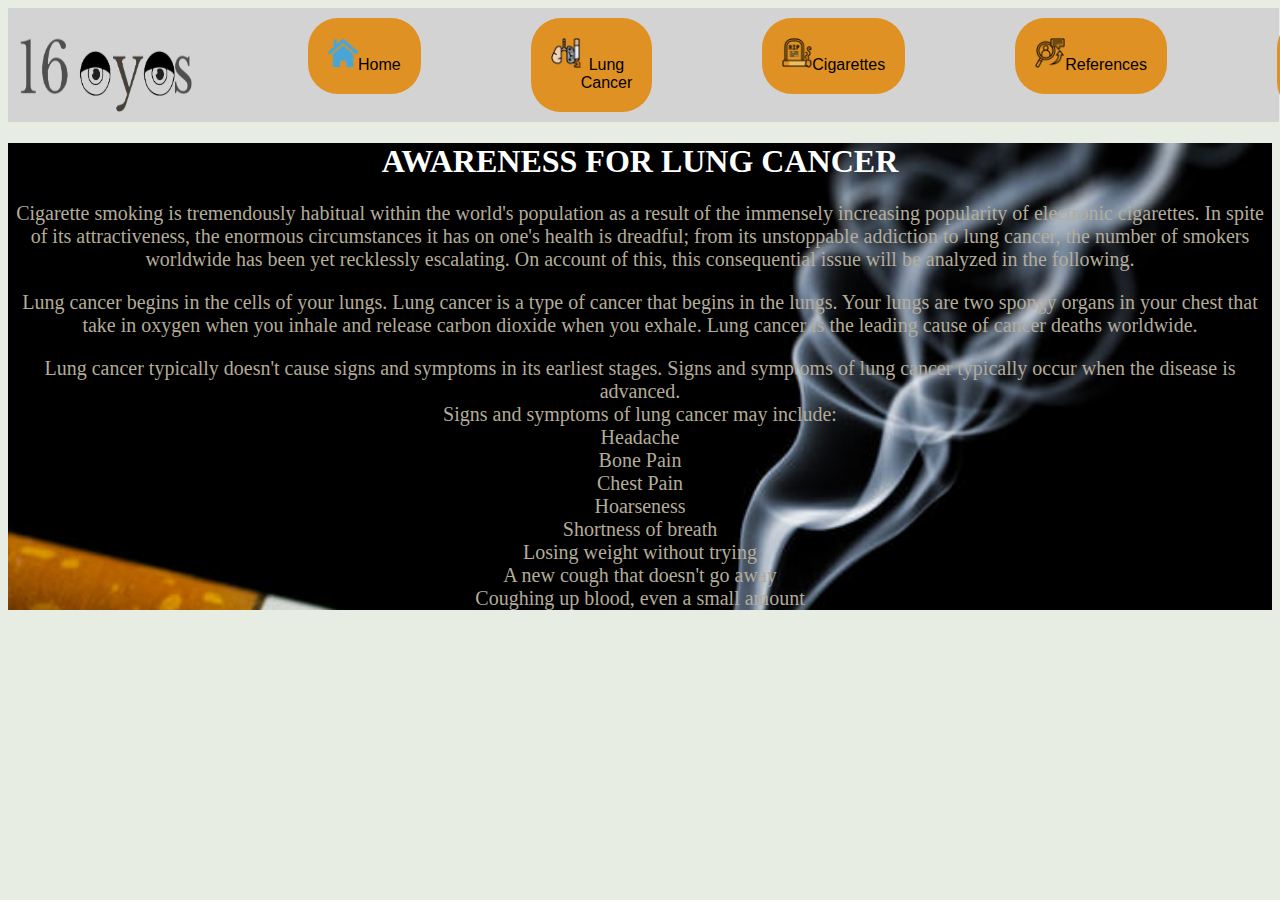
<file: testing2.html>
<!DOCTYPE html>
<html>

 

<head>
<meta charset="utf-8">
<meta name="viewport" content="width=device-width, initial-scale=1">
<link rel="stylesheet" href="homestyletwo.css">
<link rel="shortcut icon" type="image/x-icon" href="Images/home.png">
<title>Home</title>
</head>
<body>

 

    <nav class="nav col-12 col-s-6" background="images/bg5.png">
<img src="images/logoT.png" alt="logo" class="logoimg">
<a class="cta"href="body.html" target="mainpage"><button><img src="images/home.png" style="width: 30px; height: 30px;"><br>Home</button></a>
<a class="cta"href="#" target="mainpage"><button><img src="images/lung.png" style="width: 30px; height: 30px;"><br>Lung Cancer</button></a>
<a class="cta"href="ciger.html" target="mainpage"><button><img src="images/cigarettes.png" style="width: 30px; height: 30px;"><br>Cigarettes</button></a>
<a class="cta"href="reference.html" target="mainpage"><button><img src="images/refre2.png" style="width: 30px; height: 30px;"><br>References</button></a>
<a class="cta"href="about us.html" target="mainpage"><button><img src="images/abu.png" style="width: 30px; height: 30px;"><br>About us</button></a>
</nav>
<br>

<div class="texts col-12 col-s-12">
<div class="h1texts">
<h1><b>AWARENESS FOR LUNG CANCER</b></h1>
</div>
<p class="bodyp">Cigarette smoking is tremendously habitual within the world's population as a result of the immensely increasing popularity of electronic cigarettes. In spite of its attractiveness, the enormous circumstances it has on one's health is dreadful; from its unstoppable addiction to lung cancer, the number of smokers worldwide has been yet recklessly escalating. On account of this, this consequential issue will be analyzed in the following.</p>
<p class="bodyp2">Lung cancer begins in the cells of your lungs. Lung cancer is a type of cancer that begins in the lungs. Your lungs are two spongy organs in your chest that take in oxygen when you inhale and release carbon dioxide when you exhale. Lung cancer is the leading cause of cancer deaths worldwide.</p>
<p class="bodyp3">Lung cancer typically doesn't cause signs and symptoms in its earliest stages. Signs and symptoms of lung cancer typically occur when the disease is advanced.
<br>
Signs and symptoms of lung cancer may include:
<br>
Headache<br>
Bone Pain<br>
Chest Pain<br>
Hoarseness<br>
Shortness of breath<br>
Losing weight without trying<br>
A new cough that doesn't go away<br>
Coughing up blood, even a small amount<br>
</p>
</div>


 


</body>
</html>
</file>
<file: homestyletwo.css>
/* For mobile phones: */
[class*="col-"] {
  width: 100%;
}

 

@media only screen and (min-width: 600px) {
  /* For tablets: */
  .col-s-1 {width: 8.33%;}
  .col-s-2 {width: 16.66%;}
  .col-s-3 {width: 25%;}
  .col-s-4 {width: 33.33%;}
  .col-s-5 {width: 41.66%;}
  .col-s-6 {width: 50%;}
  .col-s-7 {width: 58.33%;}
  .col-s-8 {width: 66.66%;}
  .col-s-9 {width: 75%;}
  .col-s-10 {width: 83.33%;}
  .col-s-11 {width: 91.66%;}
  .col-s-12 {width: 100%;}
}
@media only screen and (min-width: 768px) {
  /* For desktop: */
  .col-1 {width: 8.33%;}
  .col-2 {width: 16.66%;}
  .col-3 {width: 25%;}
  .col-4 {width: 33.33%;}
  .col-5 {width: 41.66%;}
  .col-6 {width: 50%;}
  .col-7 {width: 58.33%;}
  .col-8 {width: 66.66%;}
  .col-9 {width: 75%;}
  .col-10 {width: 83.33%;}
  .col-11 {width: 91.66%;}
  .col-12 {width: 100%;}
}
::-moz-selection { /* Code for Firefox */
  color: #e09123;
  background: none;
}

 

::selection {
  color: #e09123;
  background: none;
}
body{
    background-color: #e8ede4;
    /*background-size: 100%;
    background-repeat: no-repeat;*/
}
a{
    text-decoration: none;
}
.nav{
    display: inline-flex;
    background-color: lightgrey;
    padding: 10px;
    width: 99%;
}
.logoimg{
    width: 180px;
}
button{
    padding: 20px;
    border: none;
    border-radius: 30px;
    margin-left: 110px;
    font-weight: 500;
    font-size: 16px;
    display: inline-flex;
    background-color: #e09123;
}
button:hover{
    background-color: #b6c7e3;
    cursor: pointer;
    color: #0088a9;
}


 



 

.bodyp{
    text-align: center;
    font-weight: 30px;
    font-size: 20px;
    color: #b3ac9b;

}
.bodyp2{
    text-align: center;
    font-weight: 30px;
    font-size: 20px;
    color: #b3ac9b;
}
.bodyp3{
    text-align: center;
    font-weight: 30px;
    font-size: 20px;
    color: #b3ac9b;
}
.h1texts{
    text-align: center;
    color: white;
}

.texts{
	background: url(images/cigar1.jpg);
	background-repeat: no-repeat;
	background-size: 100%;
}
/*Footer*/
 .footer{
    background-color: #24262b;
    margin-left: -10px;
    margin-right: -10px;
    padding: 70px 0;
    box-sizing: border-box;
    width: 101%;
}
.rows{
    display: flex;
    flex-wrap: wrap;
}
.footer-column{
    width: 20%;
    padding: 0 15px;
}
.containn{
    max-width: 1100px;
    margin: auto;
}
.footer ul{
    list-style: none;
}
.footer h4{
    margin-left: 40px;
}
.social{
    margin-left: 20px;
}
.f{
    margin-left: 25px;
}
.footer-column h4{
    font-size: 18px;
    color: #ffffff;
    text-transform: capitalize;
    margin-bottom: 35px;
    font-family: arial;
    font-weight: 500;
    position: relative;
}
.footer-column h4::before{
    content: '';
    position: absolute;
    left: 0;
    bottom: -10px;
    background-color: #E09123;
    height: 2px;
    box-sizing: border-box;
    width: 50px;
}
.footer-column ul li:not(:last-child){
    margin-bottom: 10px;
}
.footer-column ul li a{
    font-size: 16px;
    text-transform: capitalize;
    color: #ffffff;
    text-decoration: none;
    font-weight: 300;
    color: #bbbbbb;
    display: block;
    transition: all 0.3s ease;
}
.footer-column ul li a:hover{
    color: #ffffff;
    padding-left: 7px;
}
.social img{
    width: 20%;
}
.social a img{
    transition: all 0.3s ease;
}
.social a img:hover{
    margin-bottom: 10px;
}
a{
    text-decoration: none;
}
</file>
<file: about us.css>
/*responsive*/
[class*="col-"]{
            width: 100%;
        }
        *{
            box-sizing: border-box;
        }
        @media only screen and (min-width: 768px){
        .col-s-1 {width: 8.33%;}
        .col-s-2 {width: 16.66%;}
        .col-s-3 {width: 25%;}
        .col-s-4 {width: 33.33%;}
        .col-s-5 {width: 41.66%;}
        .col-s-6 {width: 50%;}
        .col-s-7 {width: 58.33%;}
        .col-s-8 {width: 66.66%;}
        .col-s-9 {width: 75%;}
        .col-s-10 {width: 83.33%;}
        .col-s-11 {width: 91.66%;}
        .col-s-12 {width: 100%;}
    }
        @media only screen and (min-width: 1200px){
        .col-1 {width: 8.33%;}
        .col-2 {width: 16.66%;}
        .col-3 {width: 25%;}
        .col-4 {width: 33.33%;}
        .col-5 {width: 41.66%;}
        .col-6 {width: 50%;}
        .col-7 {width: 58.33%;}
        .col-8 {width: 66.66%;}
        .col-9 {width: 75%;}
        .col-10 {width: 83.33%;}
        .col-11 {width: 91.66%;}
        .col-12 {width: 100%;}


      [class*="col-"]{
            float: left;
        }
    }
    .nav{
    display: inline-flex;
    background-color: lightgrey;
    padding: 10px;
    width: 99%;
}
.logoimg{
    width: 180px;
}
button{
    padding: 20px;
    border: none;
    border-radius: 30px;
    margin-left: 110px;
    font-weight: 500;
    font-size: 16px;
    display: inline-flex;
    background-color: #e09123;
}
button:hover{
    background-color: #b6c7e3;
    cursor: pointer;
    color: #0088a9;
}
/*background*/
        body{
             background-repeat: none;
        }
        /*navigaiton bar*/
        
        */*{
            box-sizing: flex-end;
            margin: 0;
            padding: 0;
            background-colour: #24252A;
        }
        li, a, button{
            font-family: cursive;
            font-weight: 500;
            font-size: 16px;
            color: #edf0f1;
            text-decoration: none;
        }
        header{
            display: flex;
            justify-content: space-between;
            align-items: center;
            padding: 2px 10%;
            background-color: #D5D5D5;
        }
        .logo{
            cursor: pointer;
            order: 3;
            margin-left: auto;
            height: 60px;
        }
        nav{
            order: 1;
        }
        .nav_links{
            list-style: none;
            display: inline-flex;
        }
        .nav_links li{
            display: inline-block;
            padding: 0px 20px;
        }
        .nav_links img{
            width: 40px;
        }
        .nav_links li:nth-child(1){
            padding: 0 20px 0 0;
        }
        .nav_links li a{
            color: black;
            transition: all 0.3s ease 0s;
        }
        .nav_links li a:hover{
            color: #0088a9;
        }
        .home{
            text-align: center;
            width: 100px;
        }
        .home:hover{
             background-color: #D2CBCB;
        }
        .abou{
            text-align: center;
            width: 100px;
            height: auto;
            overflow: wrap;
        }
        .abou:hover{
             background-color: #D2CBCB;
        }
        .re{
            text-align: center;
            width: 100px;
        }
        .re:hover{
             background-color: #D2CBCB;
        }
        .cta{
            order: 2;
        }
        button{
            margin-left: 20px;
            padding: 9px 25px;
            background-color: #E09123;
            border: none;
            border-radius: 50px;
            cursor: pointer;
            transition: all 0.3s ease 0s;
        }
        button:hover{
            background-color: #F1A238;
        }*/

        /*about us*/
        .lead{
            font-size: 50px;
            color: white;
            margin-left: 35%;
        }
        .abu{
            font-size: 28px;
            font-family: cursive;
            margin-right: 150px;
            position: relative;
            display: inline-block;
        }
        .abu ul{
            list-style-type: none;
            margin-left: 40px;
            margin-bottom: 40px;
            float: left;
            width: 100%;
            text-align: left;
            display: inline-flex;
            padding: 170px;
        }
        .abu li:hover{
            border: 1px solid ghostwhite;
            font-size: 100%;
        }
        .abu img:hover{
            width: 103%;
        }
        .abu li{
            padding: 15px;
            text-align: center;
            color: white;
            font-size: 75%;
        }

        /*about us info*/
        .title{
            color: white;
           font-size: 40px;
           font-family: cursive;
           padding: 50px;
           margin-left: 40%;
        }

        .thawmin{
             font-size: 75%%;
            font-family: cursive;
            border: 1px solid grey;
            background-color: rgb(224, 224, 209, 0.5);
            display: inline-block;
            padding: 50px;

        }
 
         .susan{
             font-size: 75%%;
            font-family: cursive;
            border: 1px solid grey;
            background-color: rgb(224, 224, 209, 0.5);
            display: inline-block;
            padding: 50px;
            text-align: left;


            margin-left: 40%;
        }

        .may{
             font-size: 75%%;
            font-family: cursive;
            border: 1px solid grey;
            background-color: rgb(224, 224, 209, 0.5);
            display: inline-block;
            padding: 50px;

        }
 
         .akari{
             font-size: 75%%;
            font-family: cursive;
            border: 1px solid grey;
            background-color: rgb(224, 224, 209, 0.5);
            display: inline-block;
            padding: 50px;
            text-align: left;


            margin-left: 40%;
        }

 /*Footer*/
     .footer{
    background-color: #24262b;
    margin-left: -10px;
    margin-right: -10px;
    padding: 70px 0;
    box-sizing: border-box;
    width: 101%;
}
.rows{
    display: flex;
    flex-wrap: wrap;
}
.footer-column{
    width: 20%;
    padding: 0 15px;
}
.containn{
    max-width: 1100px;
    margin: auto;
}
.footer ul{
    list-style: none;
}
.footer h4{
    margin-left: 40px;
}
.social{
    margin-left: 20px;
}
.f{
    margin-left: 25px;
}
.footer-column h4{
    font-size: 18px;
    color: #ffffff;
    text-transform: capitalize;
    margin-bottom: 35px;
    font-family: arial;
    font-weight: 500;
    position: relative;
}
.footer-column h4::before{
    content: '';
    position: absolute;
    left: 0;
    bottom: -10px;
    background-color: #E09123;
    height: 2px;
    box-sizing: border-box;
    width: 50px;
}
.footer-column ul li:not(:last-child){
    margin-bottom: 10px;
}
.footer-column ul li a{
    font-size: 16px;
    text-transform: capitalize;
    color: #ffffff;
    text-decoration: none;
    font-weight: 300;
    color: #bbbbbb;
    display: block;
    transition: all 0.3s ease;
}
.footer-column ul li a:hover{
    color: #ffffff;
    padding-left: 7px;
}
.social img{
    width: 20%;
}
.social a img{
    transition: all 0.3s ease;
}
.social a img:hover{
    margin-bottom: 10px;
}
a{
    text-decoration: none;
}
</file>
<file: ciger.css>
.nav{
    display: inline-flex;
    background-color: lightgrey;
    padding: 10px;
    width: 99%;
}
.logoimg{
    width: 180px;
}
button{
    padding: 20px;
    border: none;
    border-radius: 30px;
    margin-left: 110px;
    font-weight: 500;
    font-size: 16px;
    display: inline-flex;
    background-color: #e09123;
}
button:hover{
    background-color: #b6c7e3;
    cursor: pointer;
    color: #0088a9;
}
        /*navigaiton bar*/
        
        /**{
            box-sizing: flex-end;
            margin: 0;
            padding: 0;
        }
        li, a, button{
            font-family: cursive;
            font-weight: 500;
            font-size: 16px;
            color: #edf0f1;
            text-decoration: none;
        }
        header{
            display: flex;
            justify-content: space-between;
            align-items: center;
            padding: 2px 10%;
            background-color: #f1f1f1;
        }
        .logo{
            cursor: pointer;
            order: 3;
            margin-left: auto;
            height: 60px;
        }
        nav{
            order: 1;
        }
        .nav_links{
            list-style: none;
            display: inline-flex;
        }
        .nav_links li{
            display: inline-block;
            padding: 0px 20px;
        }
        .nav_links img{
            width: 40px;
        }
        .nav_links li:nth-child(1){
            padding: 0 20px 0 0;
        }
        .nav_links li a{
            color: black;
            transition: all 0.3s ease 0s;
        }
        .nav_links li a:hover{
            color: #0088a9;
        }
        .home{
            text-align: center;
            width: 100px;
        }
        .home:hover{
             background-color: #D2CBCB;
        }
        .abou{
            text-align: center;
            width: 100px;
            height: auto;
            overflow: wrap;
        }
        .abou:hover{
             background-color: #D2CBCB;
        }
        .re{
            text-align: center;
            width: 100px;
        }
        .re:hover{
             background-color: #D2CBCB;
        }
        .cta{
            order: 2;
        }
        button{
            margin-left: 20px;
            padding: 9px 25px;
            background-color: #E09123;
            border: none;
            border-radius: 50px;
            cursor: pointer;
            transition: all 0.3s ease 0s;
        }
        button:hover{
            background-color: #F1A238;
        }*/

/*Content*/
* {
  box-sizing: border-box;
}

body {
  font-family: Arial;
  padding: 10px;
  background: lightgray;
}

/* Header/Blog Title */
.head {
  padding: 30px;
  text-align: center;
  background: white;
}

.head h1 {
  font-size: 50px;
}


/* Left column */
.leftcolumn {   
  float: left;
  width: 75%;
}

/* Right column */
.rightcolumn {
  float: right;
  width: 25%;
  background-color: lightgray;
  padding-left: 20px;
}


/*card effect for articles */
.what {
  background-color: white;
  padding: 20px;
  margin-top: 20px;
}

.ingredient img{
    height: 100%;
    width: 100%;
}

/* Clear floats after the columns */
.row:after {
  content: "";
  display: table;
  clear: both;
}

/* Footer */
.footer {
  padding: 20px;
  text-align: center;
  background: #ddd;
  margin-top: 20px;
}


@media screen and (max-width: 800px) {
  .leftcolumn, .rightcolumn {   
    width: 100%;
    padding: 0;
  }
}


@media screen and (max-width: 400px) {
  .topnav a {
    float: none;
    width: 100%;
  }
}


/*timeline*/

.timeline {
    border: 1px ;
  background-color: #E09123;
  font-family: Helvetica, sans-serif;
}

/* The actual timeline (the vertical ruler) */
.timeline {
  position: relative;
  max-width: 1000px;
  margin: 0 auto;
}

/* The actual timeline */
.timeline::after {
  content: '';
  position: absolute;
  width: 6px;
  background-color: white;
  top: 0;
  bottom: 0;
  left: 50%;
  margin-left: -3px;
}

/* Container around content */
.container {
  padding: 10px 40px;
  position: relative;
  background-color: inherit;
  width: 50%;
}

/* The circles on the timeline */
.container::after {
  content: '';
  position: absolute;
  width: 25px;
  height: 25px;
  right: -17px;
  background-color: white;
  border: 4px solid #FF9F55;
  top: 15px;
  border-radius: 50%;
  z-index: 1;
}

/* Place the container to the left */
.left {
  left: 0;
}

/* Place the container to the right */
.right {
  left: 50%;
}

/* Add arrows to the left container (pointing right) */
.left::before {
  content: " ";
  height: 0;
  position: absolute;
  top: 22px;
  width: 0;
  z-index: 1;
  right: 30px;
  border: medium solid white;
  border-width: 10px 0 10px 10px;
  border-color: transparent transparent transparent white;
}

/* Add arrows to the right container (pointing left) */
.right::before {
  content: " ";
  height: 0;
  position: absolute;
  top: 22px;
  width: 0;
  z-index: 1;
  left: 30px;
  border: medium solid white;
  border-width: 10px 10px 10px 0;
  border-color: transparent white transparent transparent;
}

/* Fix the circle for containers on the right side */
.right::after {
  left: -16px;
}

/* The actual content */
.content {
  padding: 20px 30px;
  background-color: white;
  position: relative;
  border-radius: 6px;
}

/* Media queries - Responsive timeline on screens less than 600px wide */
@media screen and (max-width: 600px) {
  /* Place the timelime to the left */
  .timeline::after {
  left: 31px;
  }
  
  /* Full-width containers */
  .container {
  width: 100%;
  padding-left: 70px;
  padding-right: 25px;
  }
  
  /* Make sure that all arrows are pointing leftwards */
  .container::before {
  left: 60px;
  border: medium solid white;
  border-width: 10px 10px 10px 0;
  border-color: transparent white transparent transparent;
  }

  /* Make sure all circles are at the same spot */
  .left::after, .right::after {
  left: 15px;
  }
  
  /* Make all right containers behave like the left ones */
  .right {
  left: 0%;
  }
}

/*footer*/
.footer{
    background-color: #24262b;
    margin-left: -10px;
    margin-right: -10px;
    padding: 70px 0;
    box-sizing: border-box;
    width: ;
}
.rows{
    display: flex;
    flex-wrap: wrap;
}
.footer-column{
    width: 20%;
    padding: 0 15px;
}
.containn{
    max-width: 1100px;
    margin: auto;
}
.footer ul{
    list-style: none;
}
.footer h4{
    margin-left: 40px;
}
.social{
    margin-left: 20px;
}
.f{
    margin-left: 25px;
}
.footer-column h4{
    font-size: 18px;
    color: #ffffff;
    text-transform: capitalize;
    margin-bottom: 35px;
    font-family: arial;
    font-weight: 500;
    position: relative;
}
.footer-column h4::before{
    content: '';
    position: absolute;
    left: 0;
    bottom: -10px;
    background-color: #E09123;
    height: 2px;
    box-sizing: border-box;
    width: 50px;
}
.footer-column ul li:not(:last-child){
    margin-bottom: 10px;
}
.footer-column ul li a{
    font-size: 16px;
    text-transform: capitalize;
    color: #ffffff;
    text-decoration: none;
    font-weight: 300;
    color: #bbbbbb;
    display: block;
    transition: all 0.3s ease;
}
.footer-column ul li a:hover{
    color: #ffffff;
    padding-left: 7px;
}
.social img{
    width: 20%;
}
.social a img{
    transition: all 0.3s ease;
}
.social a img:hover{
    margin-bottom: 10px;
}
a{
    text-decoration: none;
}
</file>
<file: idek.css>
.nav{
    display: inline-flex;
    background-color: lightgrey;
    padding: 10px;
    width: 99%;
}
.logoimg{
    width: 180px;
}
button{
    padding: 20px;
    border: none;
    border-radius: 30px;
    margin-left: 110px;
    font-weight: 500;
    font-size: 16px;
    display: inline-flex;
    background-color: #e09123;
}
button:hover{
    background-color: #b6c7e3;
    cursor: pointer;
    color: #0088a9;
}
*{
    padding: 0;
    margin: 0;
    box-sizing: border-box;

}
body{
    background: black;
    color:#fff;


}
#header{
    width: 100%;
    height: 20vh;
    background-color: darkred ;
    text-align: center;
    padding-top: 50px;
}
.lung-img{
    width: 80%;
    margin: 1% 10% 5% 10%;
}
.lung-img img{
    width: 100%;
    height: 800px;
    background-repeat: no-repeat;
    opacity: 0.35;
}
.text{
    width: 100%;
    position: relative;
    margin-top: -40%;
}
.text h1{
    text-align: left;
    font-size: 4vw;
    background-color: black;
}
#causes{
    padding: 30px 0;

}
.causes-list{
    display: grid;
    grid-template-columns: repeat(auto-fit, minmax(250px,1fr));
    grid-gap: 40px;
    margin-top: 50px;
}
.causes-list div{
    background: gray;
    padding: 40px;
    font-size: 15px;
    font-weight: 300;
    border-right: 10px;
     margin: 10% 10% 5% 10%;
}
.sub-tit{
    margin: 9% 7% 1% 4%;
    font-size: 4vw;
}
.sub-tit{
    background-color: darkred;
}
.causes-list div h2{
    margin-bottom: 15px;
    font-size: 2vw;
    background-color: darkred;
    display: inline-block;
}

.causes-list div p{
    font-size: 20px;
}
/*Footer*/
 .footer{
    background-color: #24262b;
    margin-left: -10px;
    margin-right: -10px;
    padding: 70px 0;
    box-sizing: border-box;
    width: 101%;
}
.rows{
    display: flex;
    flex-wrap: wrap;
}
.footer-column{
    width: 20%;
    padding: 0 15px;
}
.containn{
    max-width: 1100px;
    margin: auto;
}
.footer ul{
    list-style: none;
}
.footer h4{
    margin-left: 40px;
}
.social{
    margin-left: 20px;
}
.f{
    margin-left: 25px;
}
.footer-column h4{
    font-size: 18px;
    color: #ffffff;
    text-transform: capitalize;
    margin-bottom: 35px;
    font-family: arial;
    font-weight: 500;
    position: relative;
}
.footer-column h4::before{
    content: '';
    position: absolute;
    left: 0;
    bottom: -10px;
    background-color: #E09123;
    height: 2px;
    box-sizing: border-box;
    width: 50px;
}
.footer-column ul li:not(:last-child){
    margin-bottom: 10px;
}
.footer-column ul li a{
    font-size: 16px;
    text-transform: capitalize;
    color: #ffffff;
    text-decoration: none;
    font-weight: 300;
    color: #bbbbbb;
    display: block;
    transition: all 0.3s ease;
}
.footer-column ul li a:hover{
    color: #ffffff;
    padding-left: 7px;
}
.social img{
    width: 20%;
}
.social a img{
    transition: all 0.3s ease;
}
.social a img:hover{
    margin-bottom: 10px;
}
a{
    text-decoration: none;
}
</file>
<file: reference.css>
.nav{
    display: inline-flex;
    background-color: lightgrey;
    padding: 10px;
    width: 99%;
}
.logoimg{
    width: 180px;
}
button{
    padding: 20px;
    border: none;
    border-radius: 30px;
    margin-left: 110px;
    font-weight: 500;
    font-size: 16px;
    display: inline-flex;
    background-color: #e09123;
}
button:hover{
    background-color: #b6c7e3;
    cursor: pointer;
    color: #0088a9;
}
/*responsive*/
[class*="col-"]{
            width: 100%;
        }
        *{
            box-sizing: border-box;
        }
        @media only screen and (min-width: 768px){
        .col-s-1 {width: 8.33%;}
        .col-s-2 {width: 16.66%;}
        .col-s-3 {width: 25%;}
        .col-s-4 {width: 33.33%;}
        .col-s-5 {width: 41.66%;}
        .col-s-6 {width: 50%;}
        .col-s-7 {width: 58.33%;}
        .col-s-8 {width: 66.66%;}
        .col-s-9 {width: 75%;}
        .col-s-10 {width: 83.33%;}
        .col-s-11 {width: 91.66%;}
        .col-s-12 {width: 100%;}
    }
        @media only screen and (min-width: 1200px){
        .col-1 {width: 8.33%;}
        .col-2 {width: 16.66%;}
        .col-3 {width: 25%;}
        .col-4 {width: 33.33%;}
        .col-5 {width: 41.66%;}
        .col-6 {width: 50%;}
        .col-7 {width: 58.33%;}
        .col-8 {width: 66.66%;}
        .col-9 {width: 75%;}
        .col-10 {width: 83.33%;}
        .col-11 {width: 91.66%;}
        .col-12 {width: 100%;}


      [class*="col-"]{
            float: left;
        }
    }


/*navigaiton bar*/
        
        /**{
            box-sizing: flex-end;
            margin: 0;
            padding: 0;
            background-colour: #24252A;
        }
        li, a, button{
            font-family: cursive;
            font-weight: 500;
            font-size: 16px;
            color: #edf0f1;
            text-decoration: none;
        }
        header{
            display: flex;
            justify-content: space-between;
            align-items: center;
            padding: 2px 10%;
            background-color: #D5D5D5;
        }
        .logo{
            cursor: pointer;
            order: 3;
            margin-left: auto;
            height: 60px;
        }
        nav{
            order: 1;
        }
        .nav_links{
            list-style: none;
            display: inline-flex;
        }
        .nav_links li{
            display: inline-block;
            padding: 0px 20px;
        }
        .nav_links img{
            width: 40px;
        }
        .nav_links li:nth-child(1){
            padding: 0 20px 0 0;
        }
        .nav_links li a{
            color: black;
            transition: all 0.3s ease 0s;
        }
        .nav_links li a:hover{
            color: #0088a9;
        }
        .home{
            text-align: center;
            width: 100px;
        }
        .home:hover{
             background-color: #D2CBCB;
        }
        .abou{
            text-align: center;
            width: 100px;
            height: auto;
            overflow: wrap;
        }
        .abou:hover{
             background-color: #D2CBCB;
        }
        .re{
            text-align: center;
            width: 100px;
        }
        .re:hover{
             background-color: #D2CBCB;
        }
        .cta{
            order: 2;
        }
        button{
            margin-left: 20px;
            padding: 9px 25px;
            background-color: #E09123;
            border: none;
            border-radius: 50px;
            cursor: pointer;
            transition: all 0.3s ease 0s;
        }
        button:hover{
            background-color: #F1A238;
        }*/

        /*contents*/
        body{
            background-repeat
            background-size: 100%;
        }
        .tit{
            text-align: center;
            color: white;
            font-size: 25px;
            margin-top: 7%;
        }

        .links{
            padding: 30px;
            font-family: cursive;
            color: white;
        }
        .links a{
            text-decoration: none;
            color: white;
            font-size: 15px;
            font-family: cursive;

        }
        @media screen and (max-width: 800px) {
  .nav, .logo {   
    width: 100%;
    padding: 0;
  }
}


@media screen and (max-width: 400px) {
  .nav logo{
    float: none;
    width: 100%;
  }
}

.footer{
    background-color: #24262b;
    margin-left: -10px;
    margin-right: -10px;
    padding: 70px 0;
    box-sizing: border-box;
    width: 101%;
}
.rows{
    display: flex;
    flex-wrap: wrap;
}
.footer-column{
    width: 20%;
    padding: 0 15px;
}
.containn{
    max-width: 1170px;
    margin: auto;
}
.footer ul{
    list-style: none;
}
.footer h4{
    margin-left: 40px;
}
.social{
    margin-left: 20px;
}
.f{
    margin-left: 25px;
}
.footer-column h4{
    font-size: 18px;
    color: #ffffff;
    text-transform: capitalize;
    margin-bottom: 35px;
    font-family: arial;
    font-weight: 500;
    position: relative;
}
.footer-column h4::before{
    content: '';
    position: absolute;
    left: 0;
    bottom: -10px;
    background-color: #E09123;
    height: 2px;
    box-sizing: border-box;
    width: 50px;
}
.footer-column ul li:not(:last-child){
    margin-bottom: 10px;
}
.footer-column ul li a{
    font-size: 16px;
    text-transform: capitalize;
    color: #ffffff;
    text-decoration: none;
    font-weight: 300;
    color: #bbbbbb;
    display: block;
    transition: all 0.3s ease;
}
.footer-column ul li a:hover{
    color: #ffffff;
    padding-left: 7px;
}
.social img{
    width: 20%;
}
.social a img{
    transition: all 0.3s ease;
}
.social a img:hover{
    margin-bottom: 10px;
}
a{
    text-decoration: none;
}
</file>
